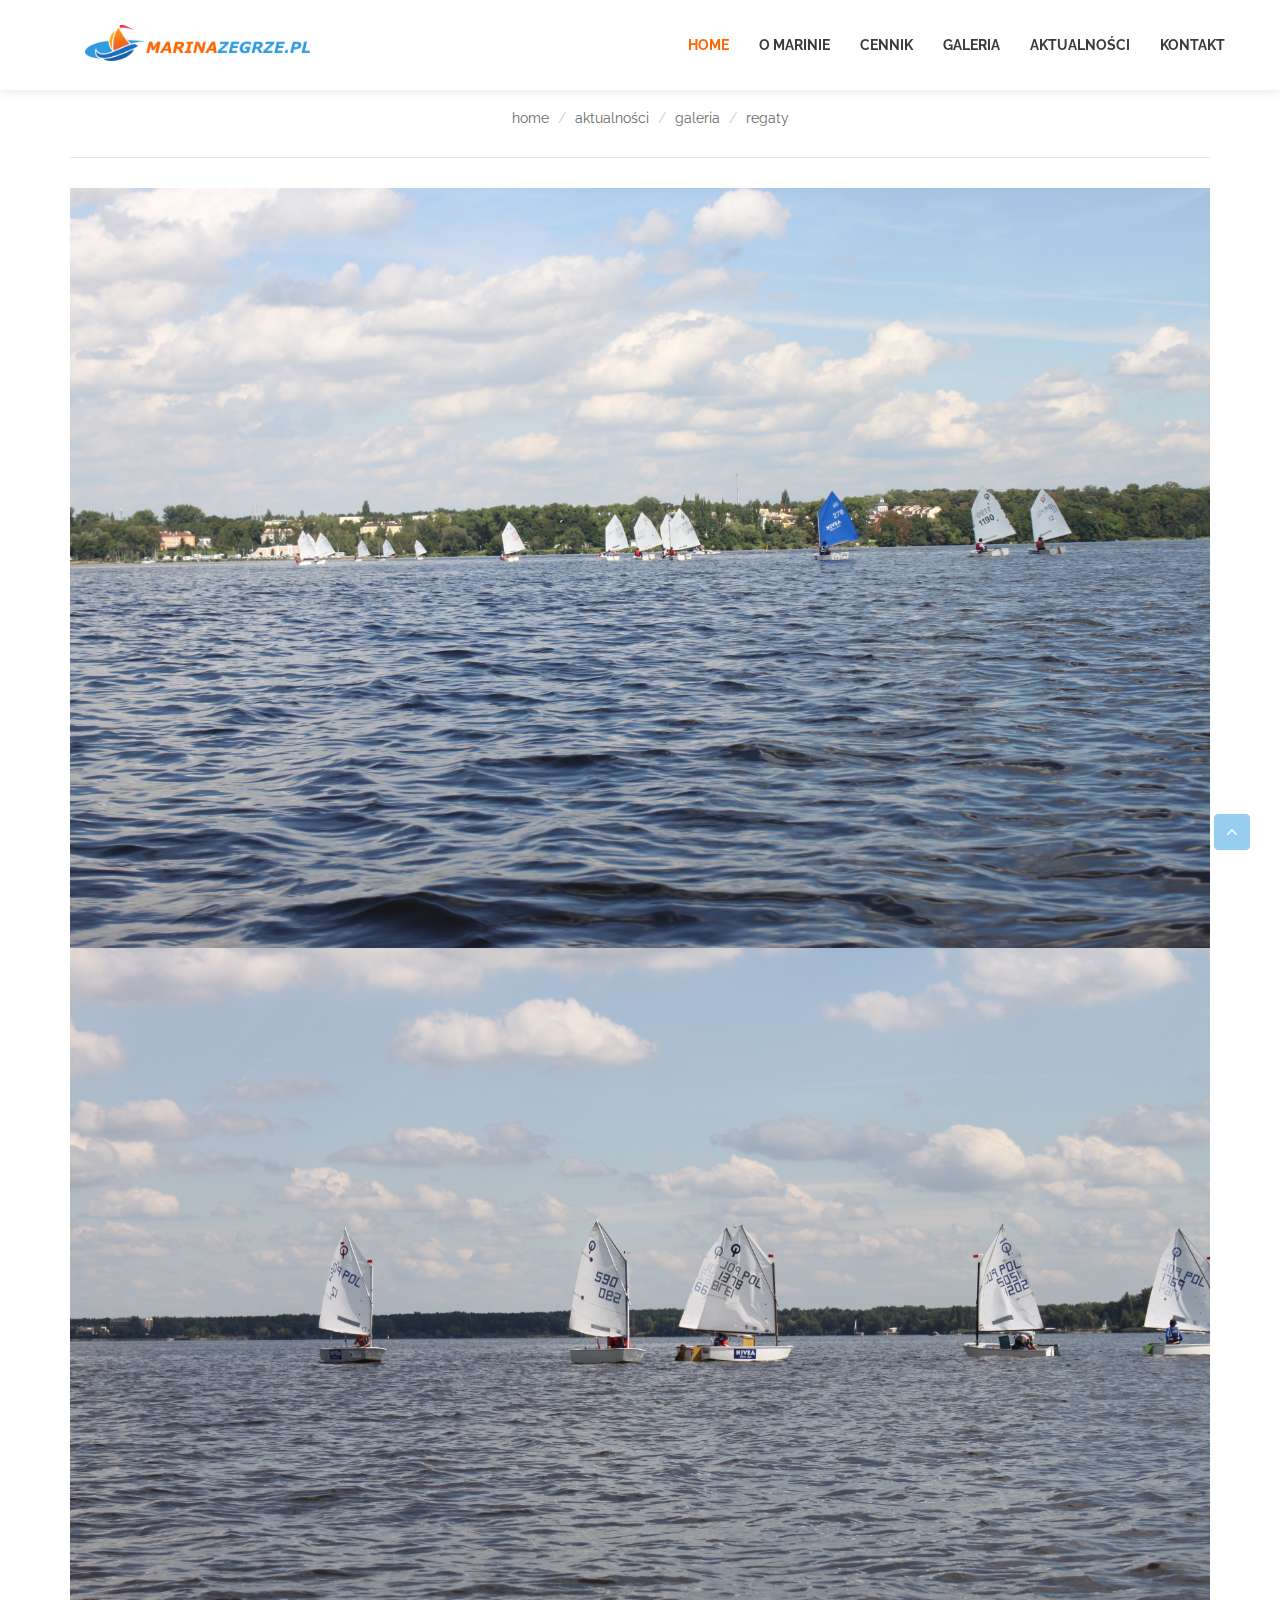
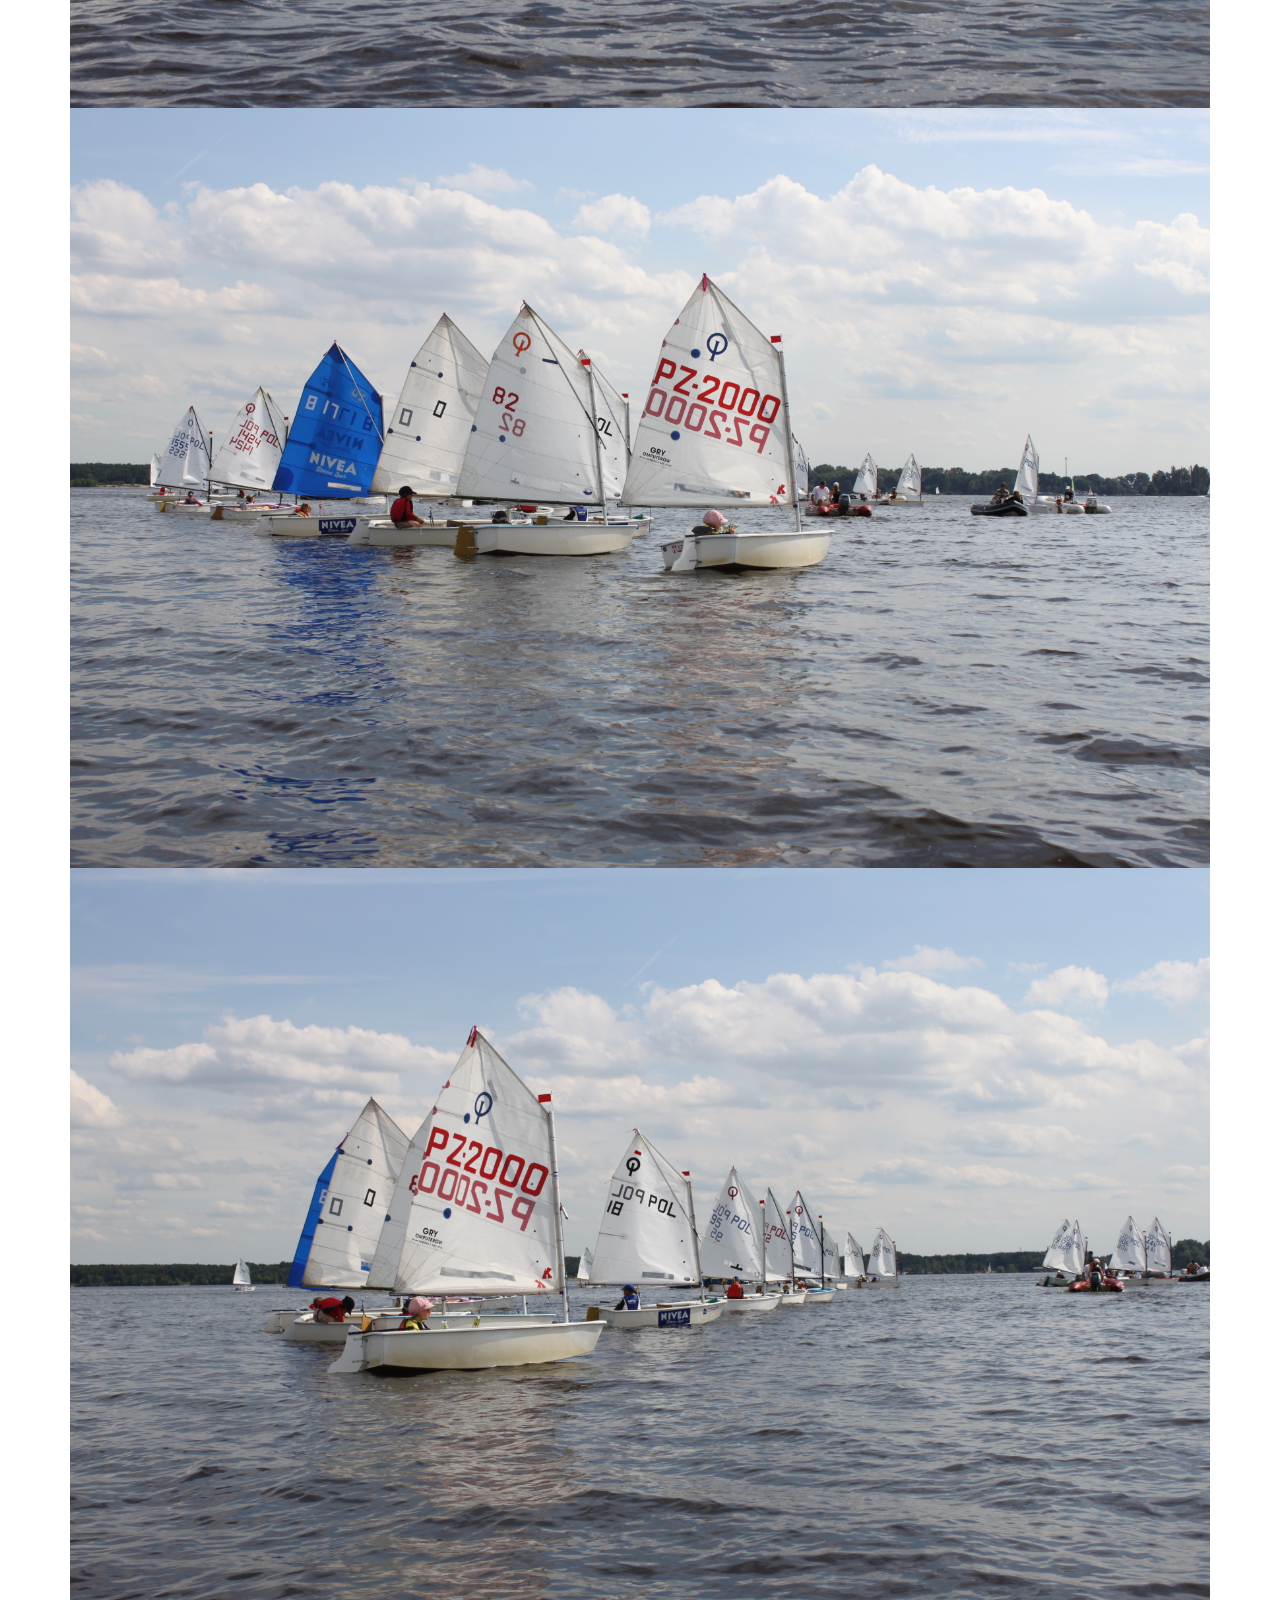
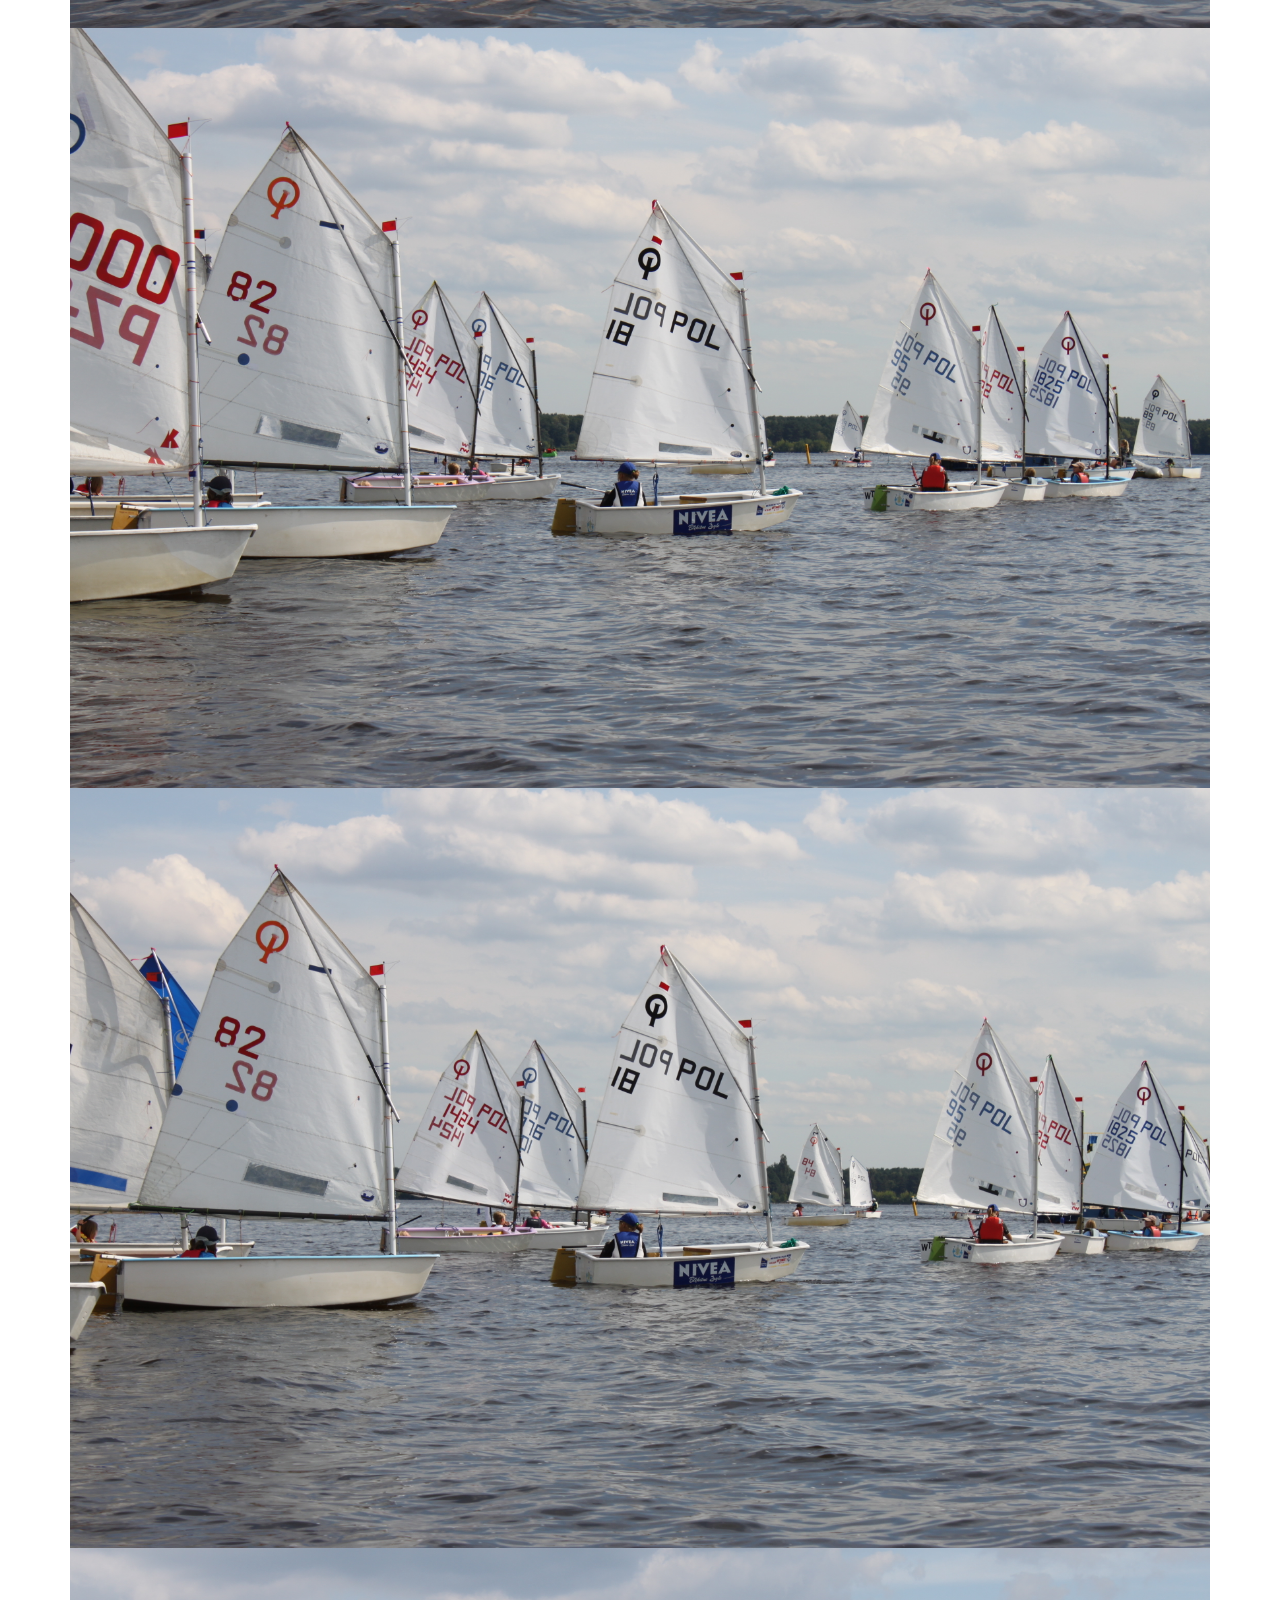
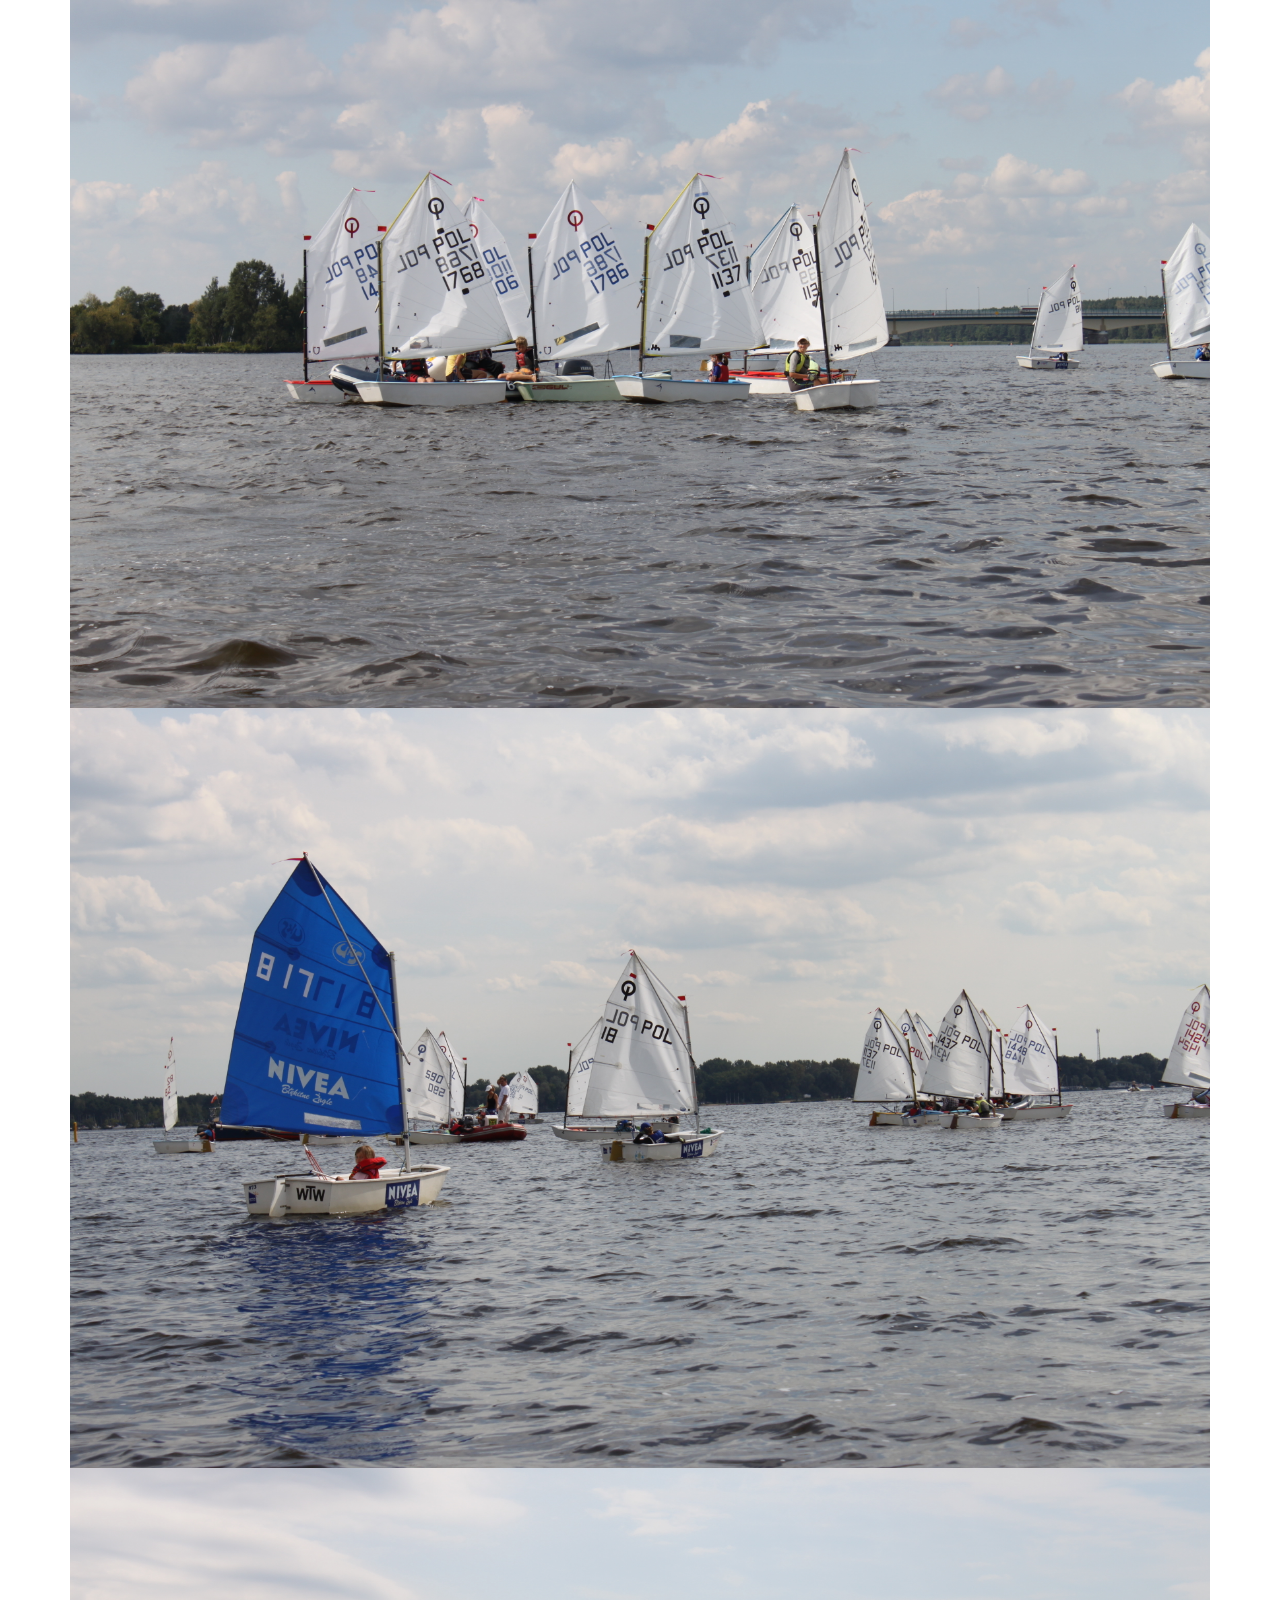
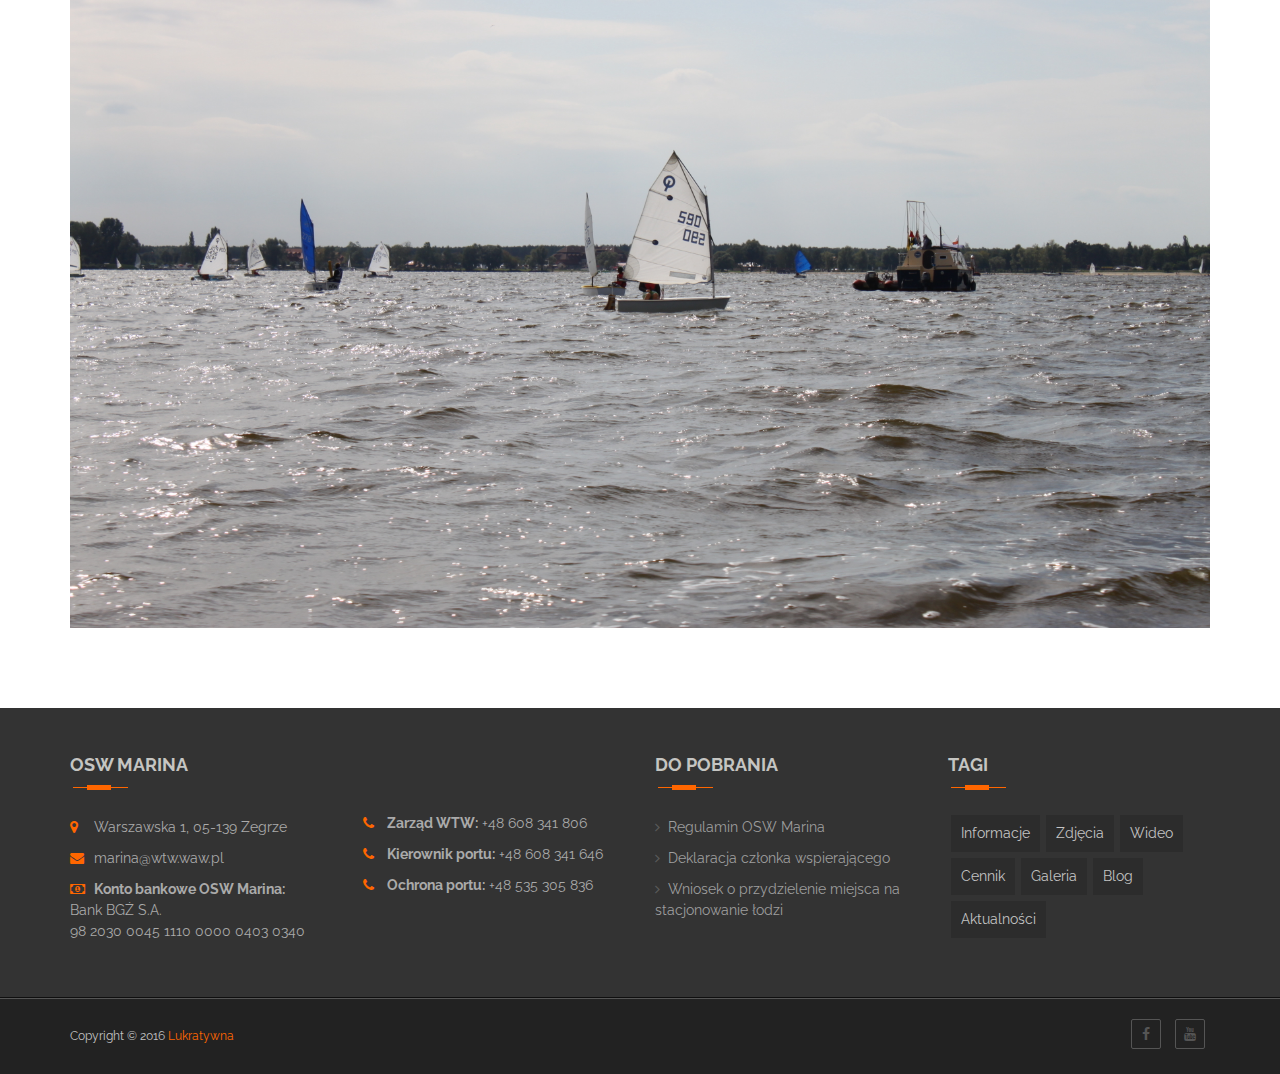
<file: galeria.html>
<!DOCTYPE html>
<!--[if lt IE 7]>      <html class="no-js lt-ie9 lt-ie8 lt-ie7"> <![endif]-->
<!--[if IE 7]>         <html class="no-js lt-ie9 lt-ie8"> <![endif]-->
<!--[if IE 8]>         <html class="no-js lt-ie9"> <![endif]-->
<!--[if gt IE 8]><!--> <html class="no-js"> <!--<![endif]-->
    <head>
    <!-- Basic Page Needs
    ================================================== -->
        <meta charset="utf-8">
        <title>Marina Zegrze</title>
        <meta name="description" content="">
        <!-- Mobile Specific Metas
    ================================================== -->
        <meta name="viewport" content="width=device-width, initial-scale=1">

        <!-- Place favicon.ico and apple-touch-icon.png in the root directory -->
         <!-- CSS
         ================================================== -->
        <!-- Bootstrap -->
        <link rel="stylesheet" href="css/bootstrap.min.css"/>
        <!-- FontAwesome -->
        <link rel="stylesheet" href="css/font-awesome.min.css"/>
        <!-- Animation -->
        <link rel="stylesheet" href="css/animate.css" />
        <!-- Owl Carousel -->
        <link rel="stylesheet" href="css/owl.carousel.css"/>
         <link rel="stylesheet" href="css/owl.theme.css"/>
         <!-- Pretty Photo -->
         <link rel="stylesheet" href="css/prettyPhoto.css"/>
         <!-- colro style -->
         <link rel="stylesheet" href="css/red.css"/>
         <!-- Bx slider -->
         <link rel="stylesheet" href="css/jquery.bxslider.css"/>

        <!-- Template styles-->
        <link rel="stylesheet" href="css/custom.css" />
        <!-- REsponsive -->
        <link rel="stylesheet" href="css/responsive.css" />
        <link rel="stylesheet" href="css/jquery.fancybox.css?v=2.1.5" type="text/css" media="screen" />
	
		<script type="text/javascript" src="http://maps.google.com/maps/api/js?sensor=false"></script>
        <link href='http://fonts.googleapis.com/css?family=Lato:400,300' rel='stylesheet' type='text/css'>
        <link href='http://fonts.googleapis.com/css?family=Raleway:400,300,500' rel='stylesheet' type='text/css'>
    </head>

 <body data-spy="scroll" data-target=".navbar-fixed-top">
        <!--[if lt IE 7]>
            <p class="browsehappy">You are using an <strong>outdated</strong> browser. Please <a href="http://browsehappy.com/">upgrade your browser</a> to improve your experience.</p>
        <![endif]-->

    <header id="section_header" class="navbar-fixed-top main-nav" role="navigation">
    	<div class="container">
    		<!-- <div class="row"> -->
                 <div class="navbar-header ">
                     <button type="button" class="navbar-toggle" data-toggle="collapse" data-target="#bs-example-navbar-collapse-1">
                            <span class="sr-only">Toggle navigation</span>
                            <span class="icon-bar"></span>
                            <span class="icon-bar"></span>
                            <span class="icon-bar"></span>
                        </button>
                        <a class="navbar-brand" href="index.html">
                            <img src="images/logo3.png" alt="" class="img-responsive">
                        </a>
                 </div><!--Navbar header End-->
                 	<nav class="collapse navbar-collapse" id="bs-example-navbar-collapse-1">
                        <ul class="nav navbar-nav navbar-right">
                            <li class="active"> <a href="index.html" class="page-scroll">Home </a></li>
                            <li><a href="index.html#omarinie" class="page-scroll" >O Marinie</a> </li>
                            <li><a href="index.html#cennik" class="page-scroll">Cennik</a> </li>
                            <li><a href="index.html#slider_part"  class="page-scroll">Galeria</a> </li>
                            <li><a href="index.html#blog" class="page-scroll">Aktualności</a> </li>
                            <li><a href="index.html#map" class="page-scroll">Kontakt</a> </li>
                        </ul>
                     </nav>
                </div><!-- /.container-fluid -->
</header>
    <section id="portfolio_single">
        <div class="container">
            <div class="row">
                <div class="col-md-12">
                    <div class="portfolio-header text-center">
                        <h2><i class="fa fa-photo"></i></h2>
                        <ul class="breadcrumb">
                            <li>home</li>
                            <li>aktualności</li>
                            <li>galeria</li>
                            <li>regaty</li>
                        </ul>
                    </div>
                </div>  <!-- Col-md-12 End -->
            </div>
        </div>
    </section>
    <section id="portfolio-single">
        <div class="container">
            <!-- Portfolio item row start -->
            <div class="row">
                <!-- Portfolio item slider start -->
                <div class="col-lg-12 col-md-12 col-sm-12 col-xs-12">
                    <div class="portfolio-slider-wrapper">
                        <ul id="portfolio-slider">
                            <li><img src="images/regaty/IMG_0524.JPG" alt="" class="img-responsive"/></li>
                            <li><img src="images/regaty/IMG_0539.JPG" alt="" class="img-responsive"/></li>
                            <li><img src="images/regaty/IMG_0563.JPG" alt="" class="img-responsive"/></li>
                            <li><img src="images/regaty/IMG_0564.JPG" alt="" class="img-responsive"/></li>
                            <li><img src="images/regaty/IMG_0567.JPG" alt="" class="img-responsive"/></li>
                            <li><img src="images/regaty/IMG_0568.JPG" alt="" class="img-responsive"/></li>
                            <li><img src="images/regaty/IMG_0579.JPG" alt="" class="img-responsive"/></li>
                            <li><img src="images/regaty/IMG_0581.JPG" alt="" class="img-responsive"/></li>
                            <li><img src="images/regaty/IMG_0639.JPG" alt="" class="img-responsive"/></li>

                        </ul>
                    </div>
                </div>
                <!-- Portfolio item slider end -->
            </div><!-- Portfolio item row end -->

        </div><!-- Portfolio item container end -->
</section>  <!-- Portfolio Section End -->
 

<section id="related">
    <div class="container">
        <div class="row">
             <div class="related text-center">

            </div>
        </div>
    </div>
</section>
<!-- Footer Area Start -->

<section id="footer">
    <div class="footer_top">
        <div class="container">
            <div class="row">
                <div class="col-md-3 col-sm-6">
                    <h3 class="menu_head">OSW MARINA</h3>
                    <div class="footer_menu_contact">
                        <ul>
                            <li> <i class="fa fa-map-marker"></i>
                                <span> Warszawska 1, 05-139 Zegrze </span></li>
                            <li><i class="fa fa-envelope"></i>
                                <span> marina@wtw.waw.pl</span></li>
                            <li><i class="fa fa-money"></i>
                                <strong>Konto bankowe OSW Marina:</strong><br>Bank BGŻ S.A.<br><span>98 2030 0045 1110 0000 0403 0340</span></li>
                        </ul>
                    </div>
                </div>
                                <div class="col-md-3 col-sm-6">
                                <h4><br><br></h4>
                    <div class="footer_menu_contact">
                        <ul>
                            <li><i class="fa fa-phone"></i>
                                <strong>Zarząd WTW:</strong><span> +48 608 341 806</span></li>
                            <li><i class="fa fa-phone"></i>
                                <strong>Kierownik portu:</strong><span> +48 608 341 646</span></li>
                            <li><i class="fa fa-phone"></i>
                                <strong>Ochrona portu:</strong><span> +48 535 305 836</span></li>
                        </ul>
                    </div>
                </div>
                <div class="col-md-3 col-sm-6">
                    <h3 class="menu_head">Do pobrania</h3>
                    <div class="footer_menu">
                        <ul>
                            <li><a href="doc/Regulamin_OSW_Marina_2015.pdf">Regulamin OSW Marina</a></li>
                            <li><a href="doc/Deklaracja Cz_Wspierajacego_2014.doc">Deklaracja członka wspierającego</a></li>
                            <li><a href="doc/Wniosek_Marina_2015.pdf">Wniosek o przydzielenie miejsca na stacjonowanie łodzi</a></li>
                        </ul>
                    </div>
                </div>
                <div class="col-md-3 col-sm-6">
                    <h3 class="menu_head">Tagi</h3>
                    <div class="footer_menu tags">
                        <a href="index.html#omarinie"> Informacje</a>
                        <a href="index.html#slider_part"> Zdjęcia</a>
                        <a href="index.html#slider_part"> Wideo</a>
                        <a href="index.html#cennik"> Cennik</a>
                        <a href="index.html#slider_part"> Galeria</a>
                        <a href="index.html#blog"> Blog</a>
                        <a href="index.html#blog"> Aktualności</a>
                    </div>
                </div>

            </div>
        </div>
    </div>

    <div class="footer_b">
        <div class="container">
            <div class="row">
                <div class="col-md-6">
                    <div class="footer_bottom">
                        <p class="text-block">Copyright &copy; 2016 <span>Lukratywna </span></p>
                    </div>
                </div>
                <div class="col-md-6">
                    <div class="footer_mid pull-right">
                        <ul class="social-contact list-inline">
                            <li> <a href="https://www.facebook.com/marinazegrze"><i class="fa fa-facebook"></i></a></li>
                            <li> <a href="https://www.youtube.com/channel/UCs1gDbgTAh9lVH7zlHNuvnA"><i class="fa fa-youtube"></i></a></li>
                        </ul>
                    </div>
                </div>

            </div>
        </div>
    </div>
</section>
<!-- Footer Area End -->



<!-- Back To Top Button -->
       <!--  <div id="back-to-top" data-spy="affix" data-offset-top="10" class="back-to-top affix">
                <button class="btn btn-primary" title="Back to Top"><i class="fa fa-angle-double-up"></i></button>
            </div> -->
    <div id="back-top">
        <a href="#slider_part" class="scroll" data-scroll>
            <button class="btn btn-primary" title="Back to Top"><i class="fa fa-angle-up"></i></button>
        </a>
    </div>
    <!-- End Back To Top Button -->



<!-- Javascript Files
    ================================================== -->
    <!-- initialize jQuery Library -->

        <!-- initialize jQuery Library -->
        <script type="text/javascript" src="js/jquery.js"></script>
        <!-- Bootstrap jQuery -->
         <script src="js/bootstrap.min.js"></script>
        <!-- Owl Carousel -->
        <script src="js/owl.carousel.min.js"></script>
        <!-- Isotope -->
        <script src="js/jquery.isotope.js"></script>
        <!-- Pretty Photo -->
        <script type="text/javascript" src="js/jquery.prettyPhoto.js"></script>
        <!-- SmoothScroll -->
        <script type="text/javascript" src="js/smooth-scroll.js"></script>
        <!-- Image Fancybox -->
        <script type="text/javascript" src="js/jquery.fancybox.pack.js?v=2.1.5"></script>
        <!-- Counter  -->
        <script type="text/javascript" src="js/jquery.counterup.min.js"></script>
        <script type="text/javascript" src="js/waypoints.min.js"></script>
        <script type="text/javascript" src="js/jquery.bxslider.min.js"></script>
        <script type="text/javascript" src="js/jquery.scrollTo.js"></script>
        <script type="text/javascript" src="js/jquery.easing.1.3.js"></script>
        <!-- PrettyPhoto -->
        <script src="js/jquery.singlePageNav.js"></script>
        <!-- Wow Animation -->
        <script type="js/javascript" src="js/wow.min.js"></script>
        <!-- Google Map  Source -->
        <script type="text/javascript" src="js/gmaps.js"></script>
            <!-- Custom js -->
        <script src="js/custom.js"></script>
 
    </body>
</html>
</file>
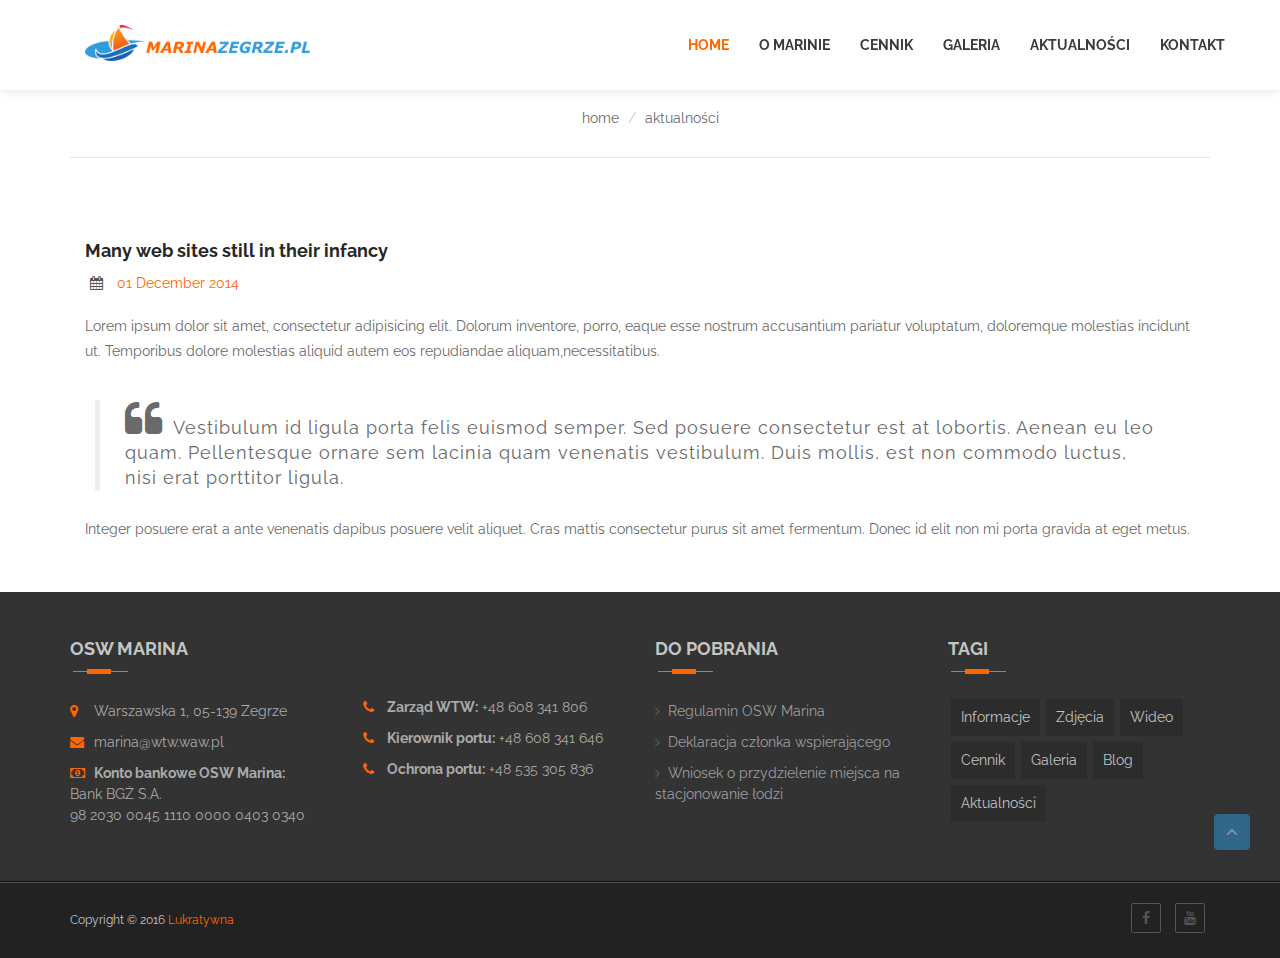
<file: news.html>
<!DOCTYPE html>
<!--[if lt IE 7]>      <html class="no-js lt-ie9 lt-ie8 lt-ie7"> <![endif]-->
<!--[if IE 7]>         <html class="no-js lt-ie9 lt-ie8"> <![endif]-->
<!--[if IE 8]>         <html class="no-js lt-ie9"> <![endif]-->
<!--[if gt IE 8]><!--> <html class="no-js"> <!--<![endif]-->
    <head>
    <!-- Basic Page Needs
    ================================================== -->
        <meta charset="utf-8">
        <title>Marina Zegrze</title>
        <meta name="description" content="">
        <!-- Mobile Specific Metas
    ================================================== -->
        <meta name="viewport" content="width=device-width, initial-scale=1">

        <!-- Place favicon.ico and apple-touch-icon.png in the root directory -->
         <!-- CSS
         ================================================== -->
        <!-- Bootstrap -->
        <link rel="stylesheet" href="css/bootstrap.min.css"/>
        <!-- FontAwesome -->
        <link rel="stylesheet" href="css/font-awesome.min.css"/>
        <!-- Animation -->
        <link rel="stylesheet" href="css/animate.css" />
        <!-- Owl Carousel -->
        <link rel="stylesheet" href="css/owl.carousel.css"/>
         <link rel="stylesheet" href="css/owl.theme.css"/>
         <!-- Pretty Photo -->
         <link rel="stylesheet" href="css/prettyPhoto.css"/>
         <!-- colro style -->
         <link rel="stylesheet" href="css/red.css"/>
         <!-- Bx slider -->
         <link rel="stylesheet" href="css/jquery.bxslider.css"/>

        <!-- Template styles-->
        <link rel="stylesheet" href="css/custom.css" />
        <!-- REsponsive -->
        <link rel="stylesheet" href="css/responsive.css" />
        <link rel="stylesheet" href="css/jquery.fancybox.css?v=2.1.5" type="text/css" media="screen" />
	
		<script type="text/javascript" src="http://maps.google.com/maps/api/js?sensor=false"></script>
        <link href='http://fonts.googleapis.com/css?family=Lato:400,300' rel='stylesheet' type='text/css'>
        <link href='http://fonts.googleapis.com/css?family=Raleway:400,300,500' rel='stylesheet' type='text/css'>
    </head>

 <body data-spy="scroll" data-target=".navbar-fixed-top">
        <!--[if lt IE 7]>
            <p class="browsehappy">You are using an <strong>outdated</strong> browser. Please <a href="http://browsehappy.com/">upgrade your browser</a> to improve your experience.</p>
        <![endif]-->

    <header id="section_header" class="navbar-fixed-top main-nav" role="navigation">
    	<div class="container">
    		<!-- <div class="row"> -->
                 <div class="navbar-header ">
                     <button type="button" class="navbar-toggle" data-toggle="collapse" data-target="#bs-example-navbar-collapse-1">
                            <span class="sr-only">Toggle navigation</span>
                            <span class="icon-bar"></span>
                            <span class="icon-bar"></span>
                            <span class="icon-bar"></span>
                        </button>
                        <a class="navbar-brand" href="index.html">
                            <img src="images/logo3.png" alt="" class="img-responsive">
                        </a>
                 </div><!--Navbar header End-->
                 	<nav class="collapse navbar-collapse" id="bs-example-navbar-collapse-1">
                        <ul class="nav navbar-nav navbar-right">
                            <li class="active"> <a href="index.html" class="page-scroll">Home </a></li>
                            <li><a href="index.html#omarinie" class="page-scroll" >O Marinie</a> </li>
                            <li><a href="index.html#cennik" class="page-scroll">Cennik</a> </li>
                            <li><a href="index.html#slider_part"  class="page-scroll">Galeria</a> </li>
                            <li><a href="index.html#blog" class="page-scroll">Aktualności</a> </li>
                            <li><a href="index.html#map" class="page-scroll">Kontakt</a> </li>
                        </ul>
                     </nav>
                </div><!-- /.container-fluid -->
</header>
    <section id="portfolio_single">
        <div class="container">
            <div class="row">
                <div class="col-md-12">
                    <div class="portfolio-header text-center">
                        <h2><i class="fa fa-pencil"></i></h2>
                        <ul class="breadcrumb">
                            <li>home</li>
                            <li>aktualności</li>
                        </ul>
                    </div>
                </div>  <!-- Col-md-12 End -->
            </div>
        </div>
    </section>
 

<section id="related">
    <div class="container">
            <div class="col-lg-12 col-md-12 col-sm-12 col-xs-12">
                <div class="blog-desc">
                    <h4>Many web sites still in their infancy</h4>
                    <ul class="post-meta-links list-inline">
                        <li><a href="#"><span> <i class="fa fa-calendar"></i></span> 01 December 2014</a></li>
                    </ul>
                    <p>
                        Lorem ipsum dolor sit amet, consectetur adipisicing elit. Dolorum inventore, porro, eaque esse nostrum accusantium pariatur voluptatum, doloremque molestias incidunt ut. Temporibus dolore molestias aliquid autem eos repudiandae aliquam,necessitatibus. 
                       
                    </p>
                    <br>
                    <blockquote>
                        <i class="fa fa-quote-left"></i>Vestibulum id ligula porta felis euismod semper. Sed posuere consectetur est at lobortis. Aenean eu leo quam. Pellentesque ornare sem lacinia quam venenatis vestibulum. Duis mollis, est non commodo luctus, nisi erat porttitor ligula.
                    </blockquote>
                    <br>
                    <p>Integer posuere erat a ante venenatis dapibus posuere velit aliquet. Cras mattis consectetur purus sit amet fermentum. Donec id elit non mi porta gravida at eget metus.</p>
                </div>
            </div>
        </div>
    </div>
</section>
<!-- Footer Area Start -->

<section id="footer">
    <div class="footer_top">
        <div class="container">
            <div class="row">
                <div class="col-md-3 col-sm-6">
                    <h3 class="menu_head">OSW MARINA</h3>
                    <div class="footer_menu_contact">
                        <ul>
                            <li> <i class="fa fa-map-marker"></i>
                                <span> Warszawska 1, 05-139 Zegrze </span></li>
                            <li><i class="fa fa-envelope"></i>
                                <span> marina@wtw.waw.pl</span></li>
                            <li><i class="fa fa-money"></i>
                                <strong>Konto bankowe OSW Marina:</strong><br>Bank BGŻ S.A.<br><span>98 2030 0045 1110 0000 0403 0340</span></li>
                        </ul>
                    </div>
                </div>
                                <div class="col-md-3 col-sm-6">
                                <h4><br><br></h4>
                    <div class="footer_menu_contact">
                        <ul>
                            <li><i class="fa fa-phone"></i>
                                <strong>Zarząd WTW:</strong><span> +48 608 341 806</span></li>
                            <li><i class="fa fa-phone"></i>
                                <strong>Kierownik portu:</strong><span> +48 608 341 646</span></li>
                            <li><i class="fa fa-phone"></i>
                                <strong>Ochrona portu:</strong><span> +48 535 305 836</span></li>
                        </ul>
                    </div>
                </div>
                <div class="col-md-3 col-sm-6">
                    <h3 class="menu_head">Do pobrania</h3>
                    <div class="footer_menu">
                        <ul>
                            <li><a href="doc/Regulamin_OSW_Marina_2015.pdf">Regulamin OSW Marina</a></li>
                            <li><a href="doc/Deklaracja Cz_Wspierajacego_2014.doc">Deklaracja członka wspierającego</a></li>
                            <li><a href="doc/Wniosek_Marina_2015.pdf">Wniosek o przydzielenie miejsca na stacjonowanie łodzi</a></li>
                        </ul>
                    </div>
                </div>
                <div class="col-md-3 col-sm-6">
                    <h3 class="menu_head">Tagi</h3>
                    <div class="footer_menu tags">
                        <a href="index.html#omarinie"> Informacje</a>
                        <a href="index.html#slider_part"> Zdjęcia</a>
                        <a href="index.html#slider_part"> Wideo</a>
                        <a href="index.html#cennik"> Cennik</a>
                        <a href="index.html#slider_part"> Galeria</a>
                        <a href="index.html#blog"> Blog</a>
                        <a href="index.html#blog"> Aktualności</a>
                    </div>
                </div>

            </div>
        </div>
    </div>

    <div class="footer_b">
        <div class="container">
            <div class="row">
                <div class="col-md-6">
                    <div class="footer_bottom">
                        <p class="text-block">Copyright &copy; 2016 <span>Lukratywna </span></span></p>
                    </div>
                </div>
                <div class="col-md-6">
                    <div class="footer_mid pull-right">
                        <ul class="social-contact list-inline">
                            <li> <a href="https://www.facebook.com/marinazegrze"><i class="fa fa-facebook"></i></a></li>
                            <li> <a href="https://www.youtube.com/channel/UCs1gDbgTAh9lVH7zlHNuvnA"><i class="fa fa-youtube"></i></a></li>
                        </ul>
                    </div>
                </div>

            </div>
        </div>
    </div>
</section>
<!-- Footer Area End -->



<!-- Back To Top Button -->
       <!--  <div id="back-to-top" data-spy="affix" data-offset-top="10" class="back-to-top affix">
                <button class="btn btn-primary" title="Back to Top"><i class="fa fa-angle-double-up"></i></button>
            </div> -->
    <div id="back-top">
        <a href="#slider_part" class="scroll" data-scroll>
            <button class="btn btn-primary" title="Back to Top"><i class="fa fa-angle-up"></i></button>
        </a>
    </div>
    <!-- End Back To Top Button -->



<!-- Javascript Files
    ================================================== -->
    <!-- initialize jQuery Library -->

        <!-- initialize jQuery Library -->
        <script type="text/javascript" src="js/jquery.js"></script>
        <!-- Bootstrap jQuery -->
         <script src="js/bootstrap.min.js"></script>
        <!-- Owl Carousel -->
        <script src="js/owl.carousel.min.js"></script>
        <!-- Isotope -->
        <script src="js/jquery.isotope.js"></script>
        <!-- Pretty Photo -->
        <script type="text/javascript" src="js/jquery.prettyPhoto.js"></script>
        <!-- SmoothScroll -->
        <script type="text/javascript" src="js/smooth-scroll.js"></script>
        <!-- Image Fancybox -->
        <script type="text/javascript" src="js/jquery.fancybox.pack.js?v=2.1.5"></script>
        <!-- Counter  -->
        <script type="text/javascript" src="js/jquery.counterup.min.js"></script>
        <script type="text/javascript" src="js/waypoints.min.js"></script>
        <script type="text/javascript" src="js/jquery.bxslider.min.js"></script>
        <script type="text/javascript" src="js/jquery.scrollTo.js"></script>
        <script type="text/javascript" src="js/jquery.easing.1.3.js"></script>
        <!-- PrettyPhoto -->
        <script src="js/jquery.singlePageNav.js"></script>
        <!-- Wow Animation -->
        <script type="js/javascript" src="js/wow.min.js"></script>
        <!-- Google Map  Source -->
        <script type="text/javascript" src="js/gmaps.js"></script>
            <!-- Custom js -->
        <script src="js/custom.js"></script>
 
    </body>
</html>
</file>
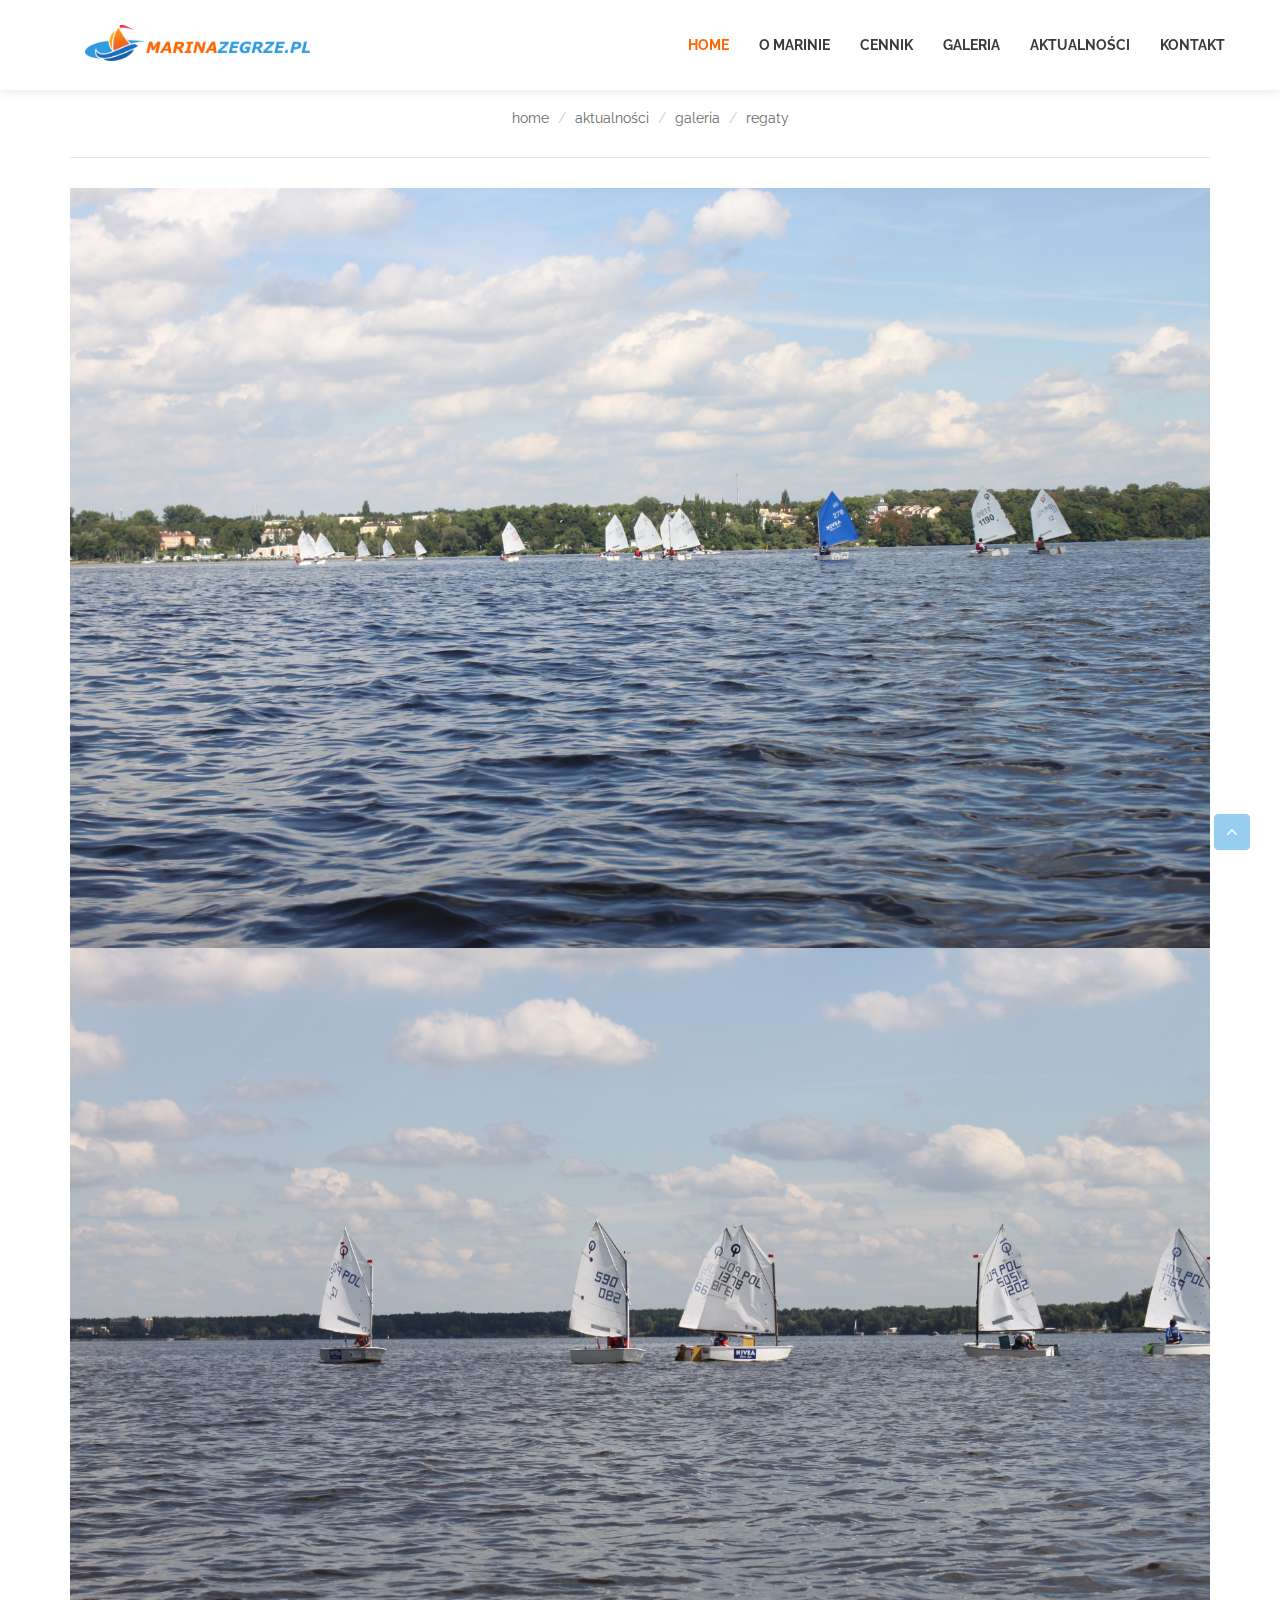
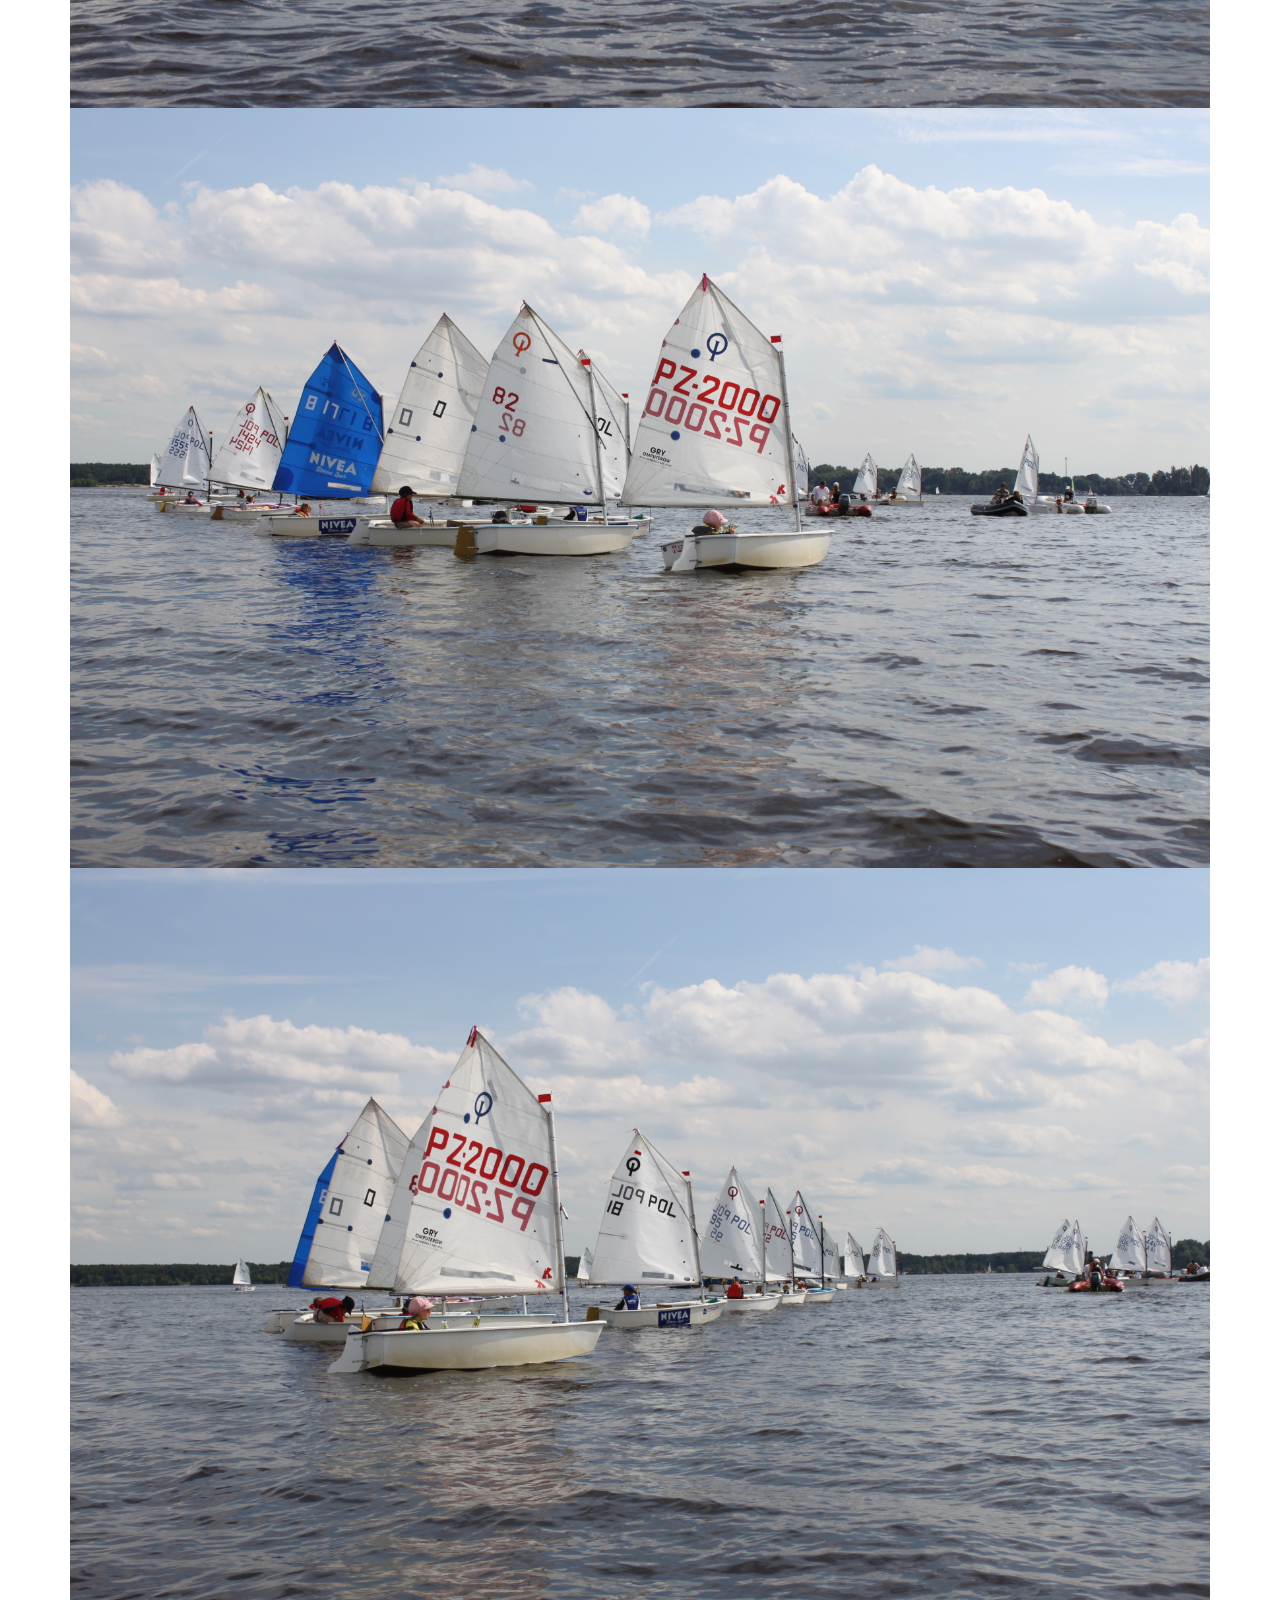
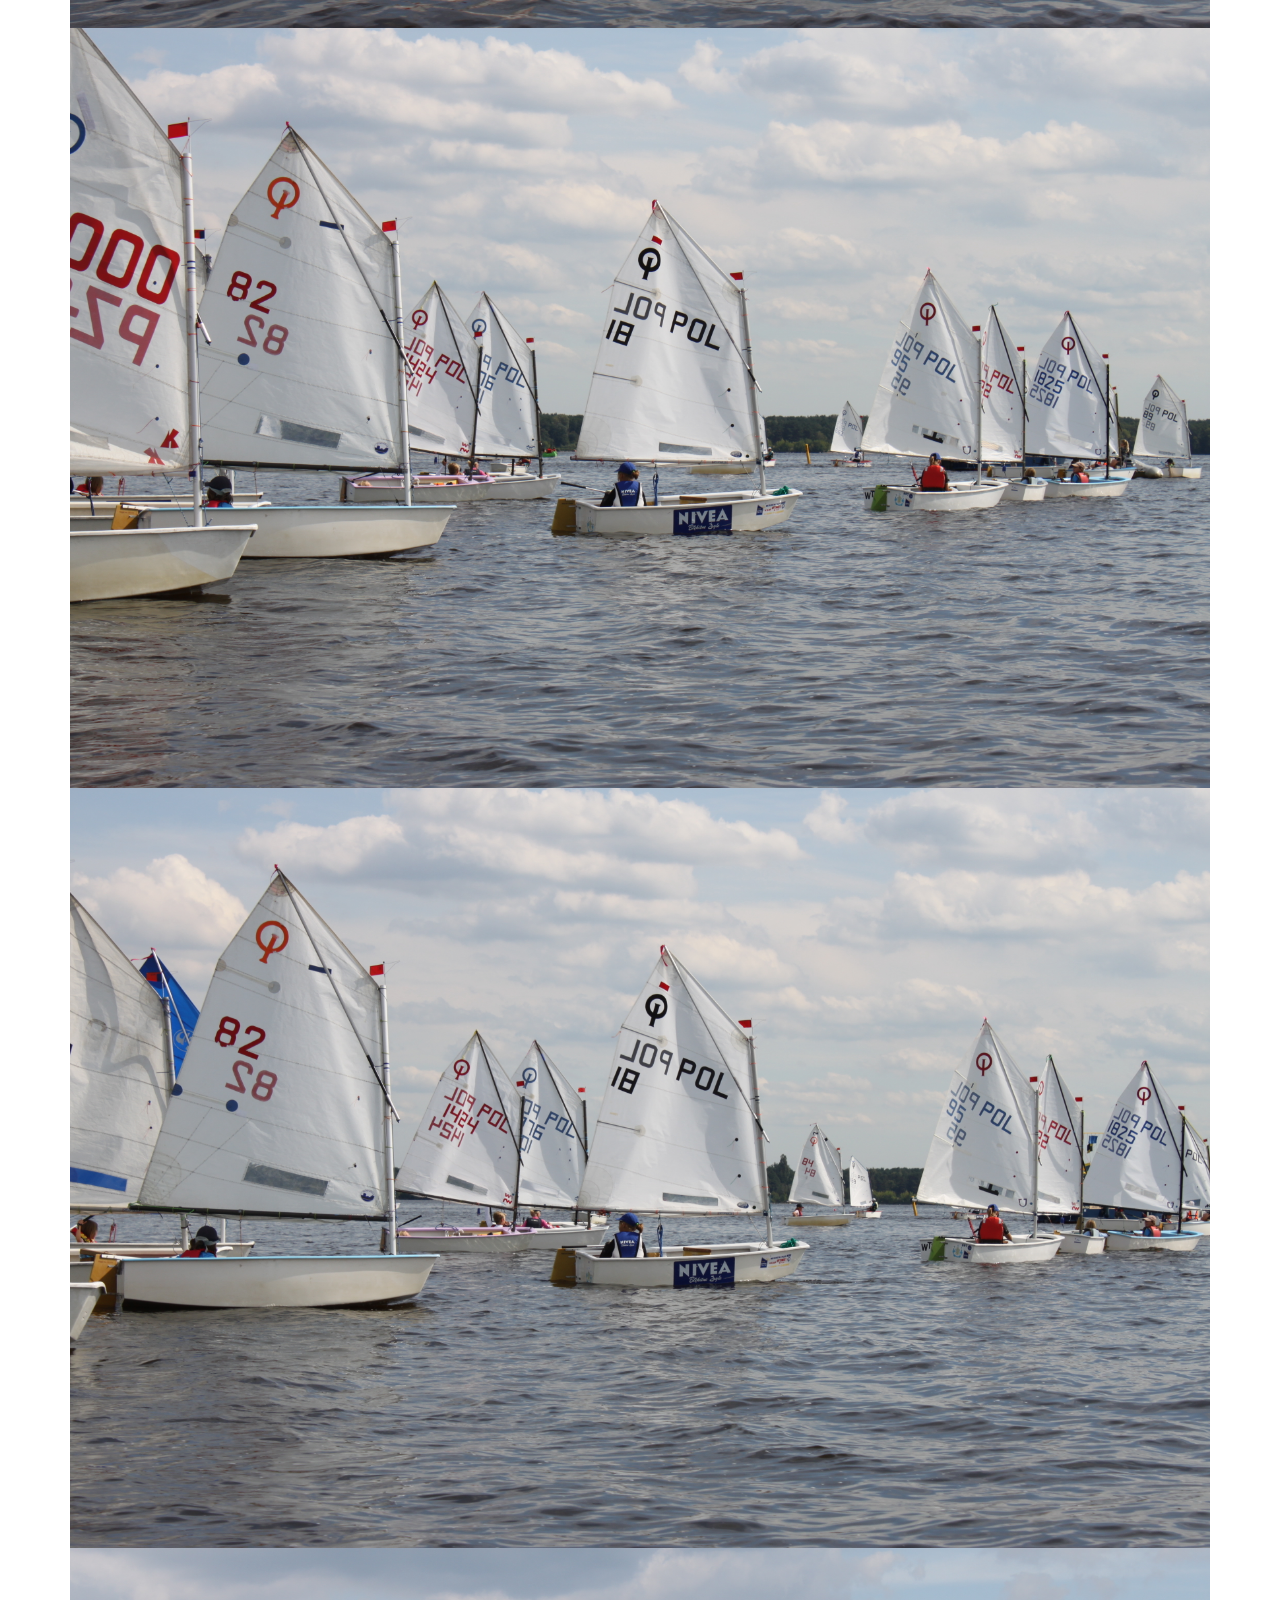
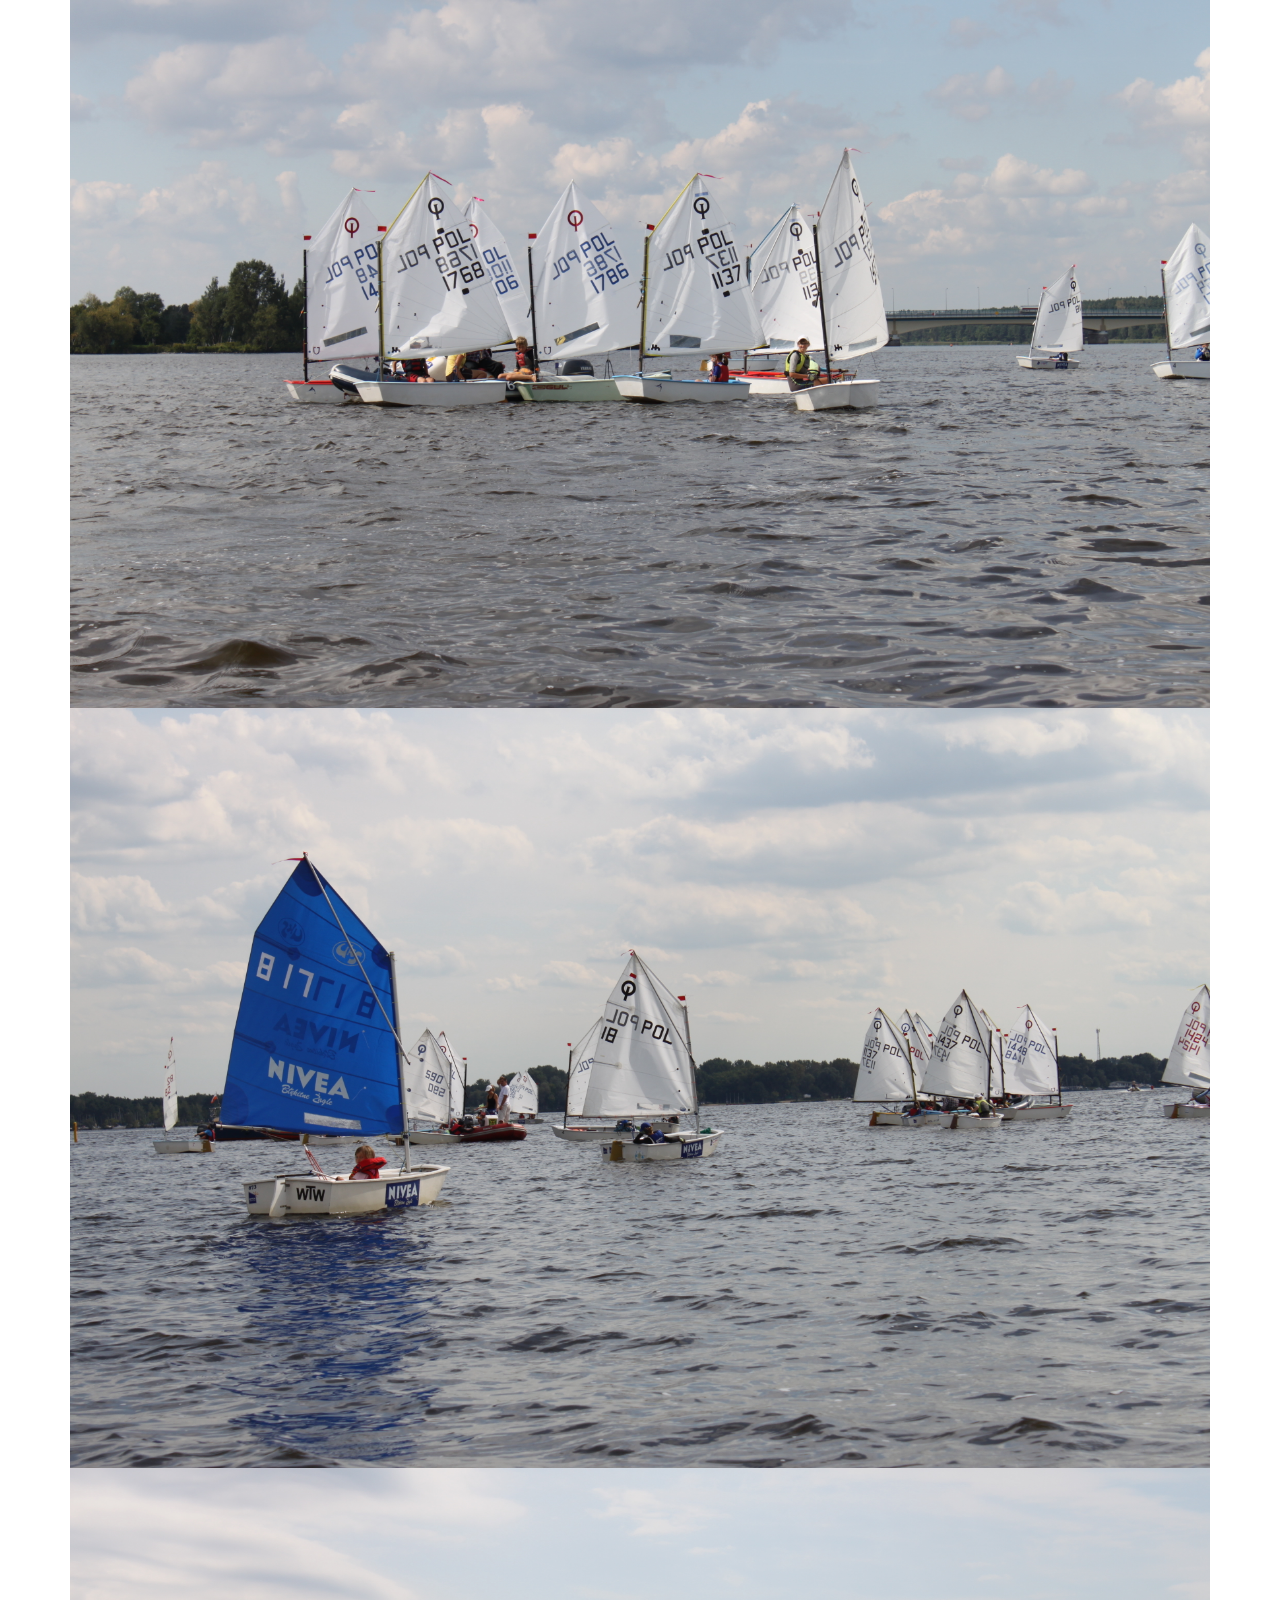
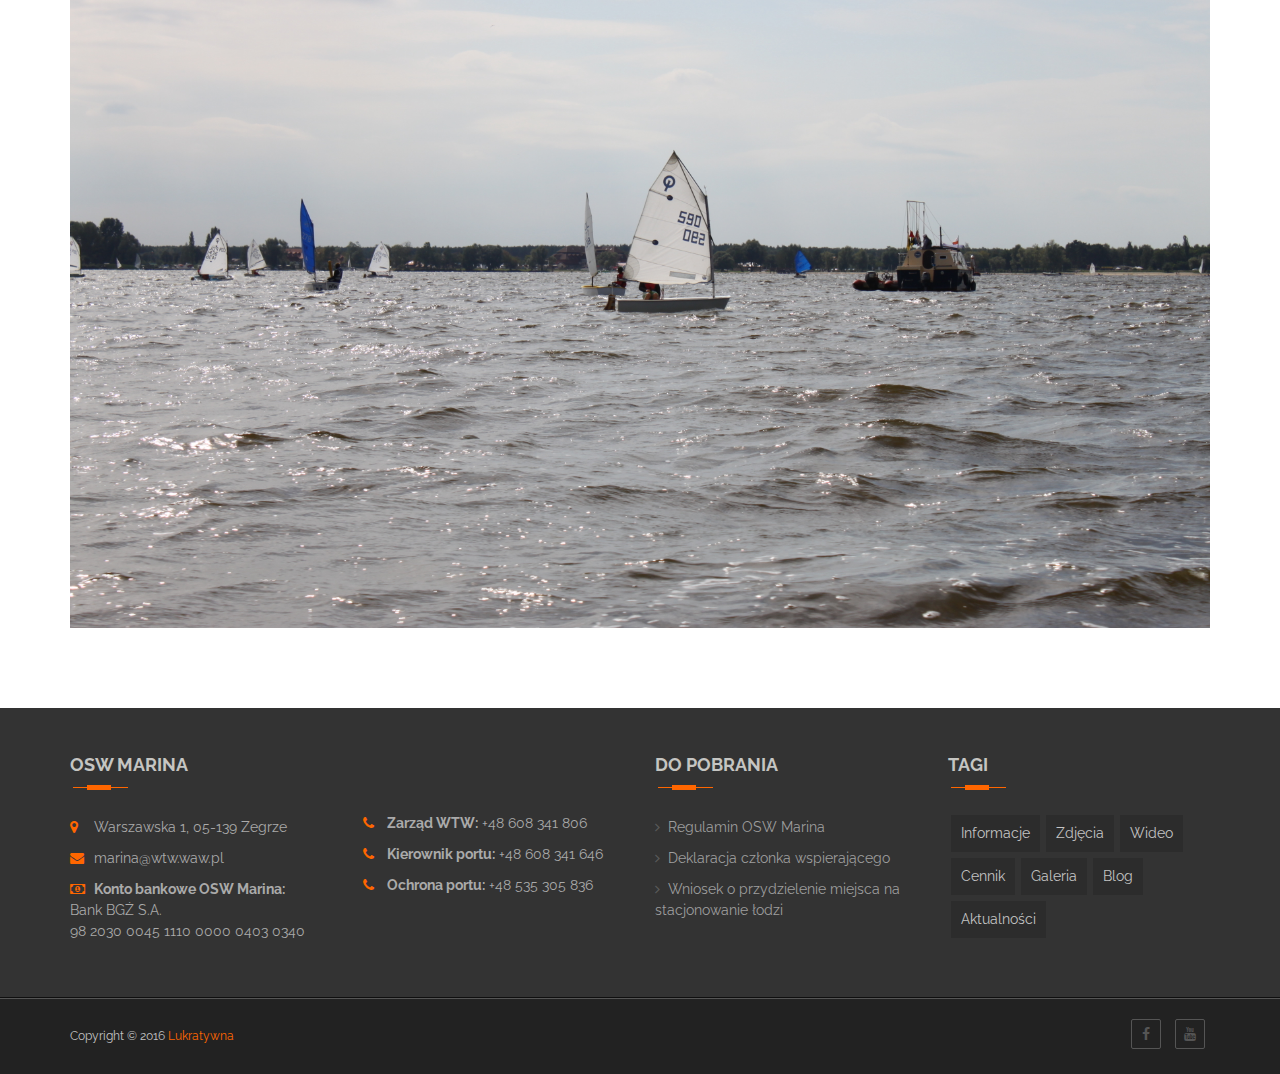
<file: regaty.html>
<!DOCTYPE html>
<!--[if lt IE 7]>      <html class="no-js lt-ie9 lt-ie8 lt-ie7"> <![endif]-->
<!--[if IE 7]>         <html class="no-js lt-ie9 lt-ie8"> <![endif]-->
<!--[if IE 8]>         <html class="no-js lt-ie9"> <![endif]-->
<!--[if gt IE 8]><!--> <html class="no-js"> <!--<![endif]-->
    <head>
    <!-- Basic Page Needs
    ================================================== -->
        <meta charset="utf-8">
        <title>Marina Zegrze</title>
        <meta name="description" content="">
        <!-- Mobile Specific Metas
    ================================================== -->
        <meta name="viewport" content="width=device-width, initial-scale=1">

        <!-- Place favicon.ico and apple-touch-icon.png in the root directory -->
         <!-- CSS
         ================================================== -->
        <!-- Bootstrap -->
        <link rel="stylesheet" href="css/bootstrap.min.css"/>
        <!-- FontAwesome -->
        <link rel="stylesheet" href="css/font-awesome.min.css"/>
        <!-- Animation -->
        <link rel="stylesheet" href="css/animate.css" />
        <!-- Owl Carousel -->
        <link rel="stylesheet" href="css/owl.carousel.css"/>
         <link rel="stylesheet" href="css/owl.theme.css"/>
         <!-- Pretty Photo -->
         <link rel="stylesheet" href="css/prettyPhoto.css"/>
         <!-- colro style -->
         <link rel="stylesheet" href="css/red.css"/>
         <!-- Bx slider -->
         <link rel="stylesheet" href="css/jquery.bxslider.css"/>

        <!-- Template styles-->
        <link rel="stylesheet" href="css/custom.css" />
        <!-- REsponsive -->
        <link rel="stylesheet" href="css/responsive.css" />
        <link rel="stylesheet" href="css/jquery.fancybox.css?v=2.1.5" type="text/css" media="screen" />
	
		<script type="text/javascript" src="http://maps.google.com/maps/api/js?sensor=false"></script>
        <link href='http://fonts.googleapis.com/css?family=Lato:400,300' rel='stylesheet' type='text/css'>
        <link href='http://fonts.googleapis.com/css?family=Raleway:400,300,500' rel='stylesheet' type='text/css'>
    </head>

 <body data-spy="scroll" data-target=".navbar-fixed-top">
        <!--[if lt IE 7]>
            <p class="browsehappy">You are using an <strong>outdated</strong> browser. Please <a href="http://browsehappy.com/">upgrade your browser</a> to improve your experience.</p>
        <![endif]-->

    <header id="section_header" class="navbar-fixed-top main-nav" role="navigation">
    	<div class="container">
    		<!-- <div class="row"> -->
                 <div class="navbar-header ">
                     <button type="button" class="navbar-toggle" data-toggle="collapse" data-target="#bs-example-navbar-collapse-1">
                            <span class="sr-only">Toggle navigation</span>
                            <span class="icon-bar"></span>
                            <span class="icon-bar"></span>
                            <span class="icon-bar"></span>
                        </button>
                        <a class="navbar-brand" href="#">
                            <img src="images/logo3.png" alt="" class="img-responsive">
                        </a>
                 </div><!--Navbar header End-->
                 	<nav class="collapse navbar-collapse" id="bs-example-navbar-collapse-1">
                        <ul class="nav navbar-nav navbar-right">
                            <li class="active"> <a href="#home" class="page-scroll">Home </a></li>
                            <li><a href="index.html#omarinie" class="page-scroll" >O Marinie</a> </li>
                            <li><a href="index.html#cennik" class="page-scroll">Cennik</a> </li>
                            <li><a href="index.html#slider_part"  class="page-scroll">Galeria</a> </li>
                            <li><a href="index.html#blog" class="page-scroll">Aktualności</a> </li>
                            <li><a href="index.html#map" class="page-scroll">Kontakt</a> </li>
                        </ul>
                     </nav>
                </div><!-- /.container-fluid -->
</header>
    <section id="portfolio_single">
        <div class="container">
            <div class="row">
                <div class="col-md-12">
                    <div class="portfolio-header text-center">
                        <h2><i class="fa fa-photo"></i></h2>
                        <ul class="breadcrumb">
                            <li>home</li>
                            <li>aktualności</li>
                            <li>galeria</li>
                            <li>regaty</li>
                        </ul>
                    </div>
                </div>  <!-- Col-md-12 End -->
            </div>
        </div>
    </section>
    <section id="portfolio-single">
        <div class="container">
            <!-- Portfolio item row start -->
            <div class="row">
                <!-- Portfolio item slider start -->
                <div class="col-lg-12 col-md-12 col-sm-12 col-xs-12">
                    <div class="portfolio-slider-wrapper">
                        <ul id="portfolio-slider">
                            <li><img src="images/regaty/IMG_0524.JPG" alt="" class="img-responsive"/></li>
                            <li><img src="images/regaty/IMG_0539.JPG" alt="" class="img-responsive"/></li>
                            <li><img src="images/regaty/IMG_0563.JPG" alt="" class="img-responsive"/></li>
                            <li><img src="images/regaty/IMG_0564.JPG" alt="" class="img-responsive"/></li>
                            <li><img src="images/regaty/IMG_0567.JPG" alt="" class="img-responsive"/></li>
                            <li><img src="images/regaty/IMG_0568.JPG" alt="" class="img-responsive"/></li>
                            <li><img src="images/regaty/IMG_0579.JPG" alt="" class="img-responsive"/></li>
                            <li><img src="images/regaty/IMG_0581.JPG" alt="" class="img-responsive"/></li>
                            <li><img src="images/regaty/IMG_0639.JPG" alt="" class="img-responsive"/></li>

                        </ul>
                    </div>
                </div>
                <!-- Portfolio item slider end -->
            </div><!-- Portfolio item row end -->

        </div><!-- Portfolio item container end -->
</section>  <!-- Portfolio Section End -->
 

<section id="related">
    <div class="container">
        <div class="row">
             <div class="related text-center">

            </div>
        </div>
    </div>
</section>
<!-- Footer Area Start -->

<section id="footer">
    <div class="footer_top">
        <div class="container">
            <div class="row">
                <div class="col-md-3 col-sm-6">
                    <h3 class="menu_head">OSW MARINA</h3>
                    <div class="footer_menu_contact">
                        <ul>
                            <li> <i class="fa fa-map-marker"></i>
                                <span> Warszawska 1, 05-139 Zegrze </span></li>
                            <li><i class="fa fa-envelope"></i>
                                <span> marina@wtw.waw.pl</span></li>
                            <li><i class="fa fa-money"></i>
                                <strong>Konto bankowe OSW Marina:</strong><br>Bank BGŻ S.A.<br><span>98 2030 0045 1110 0000 0403 0340</span></li>
                        </ul>
                    </div>
                </div>
                                <div class="col-md-3 col-sm-6">
                                <h4><br><br></h4>
                    <div class="footer_menu_contact">
                        <ul>
                            <li><i class="fa fa-phone"></i>
                                <strong>Zarząd WTW:</strong><span> +48 608 341 806</span></li>
                            <li><i class="fa fa-phone"></i>
                                <strong>Kierownik portu:</strong><span> +48 608 341 646</span></li>
                            <li><i class="fa fa-phone"></i>
                                <strong>Ochrona portu:</strong><span> +48 535 305 836</span></li>
                        </ul>
                    </div>
                </div>
                <div class="col-md-3 col-sm-6">
                    <h3 class="menu_head">Do pobrania</h3>
                    <div class="footer_menu">
                        <ul>
                            <li><a href="doc/Regulamin_OSW_Marina_2015.pdf">Regulamin OSW Marina</a></li>
                            <li><a href="doc/Deklaracja Cz_Wspierajacego_2014.doc">Deklaracja członka wspierającego</a></li>
                            <li><a href="doc/Wniosek_Marina_2015.pdf">Wniosek o przydzielenie miejsca na stacjonowanie łodzi</a></li>
                        </ul>
                    </div>
                </div>
                <div class="col-md-3 col-sm-6">
                    <h3 class="menu_head">Tagi</h3>
                    <div class="footer_menu tags">
                        <a href="index.html#omarinie"> Informacje</a>
                        <a href="index.html#slider_part"> Zdjęcia</a>
                        <a href="index.html#slider_part"> Wideo</a>
                        <a href="index.html#cennik"> Cennik</a>
                        <a href="index.html#slider_part"> Galeria</a>
                        <a href="index.html#blog"> Blog</a>
                        <a href="index.html#blog"> Aktualności</a>
                    </div>
                </div>

            </div>
        </div>
    </div>

    <div class="footer_b">
        <div class="container">
            <div class="row">
                <div class="col-md-6">
                    <div class="footer_bottom">
                        <p class="text-block">Copyright &copy; 2016 <span>Lukratywna </span></p>
                    </div>
                </div>
                <div class="col-md-6">
                    <div class="footer_mid pull-right">
                        <ul class="social-contact list-inline">
                            <li> <a href="https://www.facebook.com/marinazegrze"><i class="fa fa-facebook"></i></a></li>
                            <li> <a href="https://www.youtube.com/channel/UCs1gDbgTAh9lVH7zlHNuvnA"><i class="fa fa-youtube"></i></a></li>
                        </ul>
                    </div>
                </div>

            </div>
        </div>
    </div>
</section>
<!-- Footer Area End -->



<!-- Back To Top Button -->
       <!--  <div id="back-to-top" data-spy="affix" data-offset-top="10" class="back-to-top affix">
                <button class="btn btn-primary" title="Back to Top"><i class="fa fa-angle-double-up"></i></button>
            </div> -->
    <div id="back-top">
        <a href="#slider_part" class="scroll" data-scroll>
            <button class="btn btn-primary" title="Back to Top"><i class="fa fa-angle-up"></i></button>
        </a>
    </div>
    <!-- End Back To Top Button -->



<!-- Javascript Files
    ================================================== -->
    <!-- initialize jQuery Library -->

        <!-- initialize jQuery Library -->
        <script type="text/javascript" src="js/jquery.js"></script>
        <!-- Bootstrap jQuery -->
         <script src="js/bootstrap.min.js"></script>
        <!-- Owl Carousel -->
        <script src="js/owl.carousel.min.js"></script>
        <!-- Isotope -->
        <script src="js/jquery.isotope.js"></script>
        <!-- Pretty Photo -->
        <script type="text/javascript" src="js/jquery.prettyPhoto.js"></script>
        <!-- SmoothScroll -->
        <script type="text/javascript" src="js/smooth-scroll.js"></script>
        <!-- Image Fancybox -->
        <script type="text/javascript" src="js/jquery.fancybox.pack.js?v=2.1.5"></script>
        <!-- Counter  -->
        <script type="text/javascript" src="js/jquery.counterup.min.js"></script>
        <script type="text/javascript" src="js/waypoints.min.js"></script>
        <script type="text/javascript" src="js/jquery.bxslider.min.js"></script>
        <script type="text/javascript" src="js/jquery.scrollTo.js"></script>
        <script type="text/javascript" src="js/jquery.easing.1.3.js"></script>
        <!-- PrettyPhoto -->
        <script src="js/jquery.singlePageNav.js"></script>
        <!-- Wow Animation -->
        <script type="js/javascript" src="js/wow.min.js"></script>
        <!-- Google Map  Source -->
        <script type="text/javascript" src="js/gmaps.js"></script>
            <!-- Custom js -->
        <script src="js/custom.js"></script>
 
    </body>
</html>
</file>
<file: css/prettyPhoto.css>
/* ------------------------------------------------------------------------
	This you can edit.
------------------------------------------------------------------------- */

	/* ----------------------------------
		Default Theme
	----------------------------------- */

	div.pp_default .pp_top,
	div.pp_default .pp_top .pp_middle,
	div.pp_default .pp_top .pp_left,
	div.pp_default .pp_top .pp_right,
	div.pp_default .pp_bottom,
	div.pp_default .pp_bottom .pp_left,
	div.pp_default .pp_bottom .pp_middle,
	div.pp_default .pp_bottom .pp_right { height: 13px; }
	
	div.pp_default .pp_top .pp_left { background: url(../images/prettyPhoto/default/sprite.png) -78px -93px no-repeat; } /* Top left corner */
	div.pp_default .pp_top .pp_middle { background: url(../images/prettyPhoto/default/sprite_x.png) top left repeat-x; } /* Top pattern/color */
	div.pp_default .pp_top .pp_right { background: url(../images/prettyPhoto/default/sprite.png) -112px -93px no-repeat; } /* Top right corner */
	
	div.pp_default .pp_content .ppt { color: #f8f8f8; }
	div.pp_default .pp_content_container .pp_left { background: url(../images/prettyPhoto/default/sprite_y.png) -7px 0 repeat-y; padding-left: 13px; }
	div.pp_default .pp_content_container .pp_right { background: url(../images/prettyPhoto/default/sprite_y.png) top right repeat-y; padding-right: 13px; }
	div.pp_default .pp_content { background-color: #fff; } /* Content background */
	div.pp_default .pp_next:hover { background: url(../images/prettyPhoto/default/sprite_next.png) center right  no-repeat; cursor: pointer; } /* Next button */
	div.pp_default .pp_previous:hover { background: url(../images/prettyPhoto/default/sprite_prev.png) center left no-repeat; cursor: pointer; } /* Previous button */
	div.pp_default .pp_expand { background: url(../images/prettyPhoto/default/sprite.png) 0 -29px no-repeat; cursor: pointer; width: 28px; height: 28px; } /* Expand button */
	div.pp_default .pp_expand:hover { background: url(../images/prettyPhoto/default/sprite.png) 0 -56px no-repeat; cursor: pointer; } /* Expand button hover */
	div.pp_default .pp_contract { background: url(../images/prettyPhoto/default/sprite.png) 0 -84px no-repeat; cursor: pointer; width: 28px; height: 28px; } /* Contract button */
	div.pp_default .pp_contract:hover { background: url(../images/prettyPhoto/default/sprite.png) 0 -113px no-repeat; cursor: pointer; } /* Contract button hover */
	div.pp_default .pp_close { width: 30px; height: 30px; background: url(../images/prettyPhoto/default/sprite.png) 2px 1px no-repeat; cursor: pointer; } /* Close button */
	div.pp_default #pp_full_res .pp_inline { color: #000; } 
	div.pp_default .pp_gallery ul li a { background: url(../images/prettyPhoto/default/default_thumb.png) center center #f8f8f8; border:1px solid #aaa; }
	div.pp_default .pp_gallery ul li a:hover,
	div.pp_default .pp_gallery ul li.selected a { border-color: #fff; }
	div.pp_default .pp_social { margin-top: 7px; }

	div.pp_default .pp_gallery a.pp_arrow_previous,
	div.pp_default .pp_gallery a.pp_arrow_next { position: static; left: auto; }
	div.pp_default .pp_nav .pp_play,
	div.pp_default .pp_nav .pp_pause { background: url(../images/prettyPhoto/default/sprite.png) -51px 1px no-repeat; height:30px; width:30px; }
	div.pp_default .pp_nav .pp_pause { background-position: -51px -29px; }
	div.pp_default .pp_details { position: relative; }
	div.pp_default a.pp_arrow_previous,
	div.pp_default a.pp_arrow_next { background: url(../images/prettyPhoto/default/sprite.png) -31px -3px no-repeat; height: 20px; margin: 4px 0 0 0; width: 20px; }
	div.pp_default a.pp_arrow_next { left: 52px; background-position: -82px -3px; } /* The next arrow in the bottom nav */
	div.pp_default .pp_content_container .pp_details { margin-top: 5px; }
	div.pp_default .pp_nav { clear: none; height: 30px; width: 110px; position: relative; }
	div.pp_default .pp_nav .currentTextHolder{ font-family: Georgia; font-style: italic; color:#999; font-size: 11px; left: 75px; line-height: 25px; margin: 0; padding: 0 0 0 10px; position: absolute; top: 2px; }
	
	div.pp_default .pp_close:hover, div.pp_default .pp_nav .pp_play:hover, div.pp_default .pp_nav .pp_pause:hover, div.pp_default .pp_arrow_next:hover, div.pp_default .pp_arrow_previous:hover { opacity:0.7; }

	div.pp_default .pp_description{ font-size: 11px; font-weight: bold; line-height: 14px; margin: 5px 50px 5px 0; }

	div.pp_default .pp_bottom .pp_left { background: url(../images/prettyPhoto/default/sprite.png) -78px -127px no-repeat; } /* Bottom left corner */
	div.pp_default .pp_bottom .pp_middle { background: url(../images/prettyPhoto/default/sprite_x.png) bottom left repeat-x; } /* Bottom pattern/color */
	div.pp_default .pp_bottom .pp_right { background: url(../images/prettyPhoto/default/sprite.png) -112px -127px no-repeat; } /* Bottom right corner */

	div.pp_default .pp_loaderIcon { background: url(../images/prettyPhoto/default/loader.gif) center center no-repeat; } /* Loader icon */

	
	/* ----------------------------------
		Light Rounded Theme
	----------------------------------- */


	div.light_rounded .pp_top .pp_left { background: url(../images/prettyPhoto/light_rounded/sprite.png) -88px -53px no-repeat; } /* Top left corner */
	div.light_rounded .pp_top .pp_middle { background: #fff; } /* Top pattern/color */
	div.light_rounded .pp_top .pp_right { background: url(../images/prettyPhoto/light_rounded/sprite.png) -110px -53px no-repeat; } /* Top right corner */
	
	div.light_rounded .pp_content .ppt { color: #000; }
	div.light_rounded .pp_content_container .pp_left,
	div.light_rounded .pp_content_container .pp_right { background: #fff; }
	div.light_rounded .pp_content { background-color: #fff; } /* Content background */
	div.light_rounded .pp_next:hover { background: url(../images/prettyPhoto/light_rounded/btnNext.png) center right  no-repeat; cursor: pointer; } /* Next button */
	div.light_rounded .pp_previous:hover { background: url(../images/prettyPhoto/light_rounded/btnPrevious.png) center left no-repeat; cursor: pointer; } /* Previous button */
	div.light_rounded .pp_expand { background: url(../images/prettyPhoto/light_rounded/sprite.png) -31px -26px no-repeat; cursor: pointer; } /* Expand button */
	div.light_rounded .pp_expand:hover { background: url(../images/prettyPhoto/light_rounded/sprite.png) -31px -47px no-repeat; cursor: pointer; } /* Expand button hover */
	div.light_rounded .pp_contract { background: url(../images/prettyPhoto/light_rounded/sprite.png) 0 -26px no-repeat; cursor: pointer; } /* Contract button */
	div.light_rounded .pp_contract:hover { background: url(../images/prettyPhoto/light_rounded/sprite.png) 0 -47px no-repeat; cursor: pointer; } /* Contract button hover */
	div.light_rounded .pp_close { width: 75px; height: 22px; background: url(../images/prettyPhoto/light_rounded/sprite.png) -1px -1px no-repeat; cursor: pointer; } /* Close button */
	div.light_rounded .pp_details { position: relative; }
	div.light_rounded .pp_description { margin-right: 85px; }
	div.light_rounded #pp_full_res .pp_inline { color: #000; } 
	div.light_rounded .pp_gallery a.pp_arrow_previous,
	div.light_rounded .pp_gallery a.pp_arrow_next { margin-top: 12px !important; }
	div.light_rounded .pp_nav .pp_play { background: url(../images/prettyPhoto/light_rounded/sprite.png) -1px -100px no-repeat; height: 15px; width: 14px; }
	div.light_rounded .pp_nav .pp_pause { background: url(../images/prettyPhoto/light_rounded/sprite.png) -24px -100px no-repeat; height: 15px; width: 14px; }

	div.light_rounded .pp_arrow_previous { background: url(../images/prettyPhoto/light_rounded/sprite.png) 0 -71px no-repeat; } /* The previous arrow in the bottom nav */
		div.light_rounded .pp_arrow_previous.disabled { background-position: 0 -87px; cursor: default; }
	div.light_rounded .pp_arrow_next { background: url(../images/prettyPhoto/light_rounded/sprite.png) -22px -71px no-repeat; } /* The next arrow in the bottom nav */
		div.light_rounded .pp_arrow_next.disabled { background-position: -22px -87px; cursor: default; }

	div.light_rounded .pp_bottom .pp_left { background: url(../images/prettyPhoto/light_rounded/sprite.png) -88px -80px no-repeat; } /* Bottom left corner */
	div.light_rounded .pp_bottom .pp_middle { background: #fff; } /* Bottom pattern/color */
	div.light_rounded .pp_bottom .pp_right { background: url(../images/prettyPhoto/light_rounded/sprite.png) -110px -80px no-repeat; } /* Bottom right corner */

	div.light_rounded .pp_loaderIcon { background: url(../images/prettyPhoto/light_rounded/loader.gif) center center no-repeat; } /* Loader icon */
	
	/* ----------------------------------
		Dark Rounded Theme
	----------------------------------- */
	
	div.dark_rounded .pp_top .pp_left { background: url(../images/prettyPhoto/dark_rounded/sprite.png) -88px -53px no-repeat; } /* Top left corner */
	div.dark_rounded .pp_top .pp_middle { background: url(../images/prettyPhoto/dark_rounded/contentPattern.png) top left repeat; } /* Top pattern/color */
	div.dark_rounded .pp_top .pp_right { background: url(../images/prettyPhoto/dark_rounded/sprite.png) -110px -53px no-repeat; } /* Top right corner */
	
	div.dark_rounded .pp_content_container .pp_left { background: url(../images/prettyPhoto/dark_rounded/contentPattern.png) top left repeat-y; } /* Left Content background */
	div.dark_rounded .pp_content_container .pp_right { background: url(../images/prettyPhoto/dark_rounded/contentPattern.png) top right repeat-y; } /* Right Content background */
	div.dark_rounded .pp_content { background: url(../images/prettyPhoto/dark_rounded/contentPattern.png) top left repeat; } /* Content background */
	div.dark_rounded .pp_next:hover { background: url(../images/prettyPhoto/dark_rounded/btnNext.png) center right  no-repeat; cursor: pointer; } /* Next button */
	div.dark_rounded .pp_previous:hover { background: url(../images/prettyPhoto/dark_rounded/btnPrevious.png) center left no-repeat; cursor: pointer; } /* Previous button */
	div.dark_rounded .pp_expand { background: url(../images/prettyPhoto/dark_rounded/sprite.png) -31px -26px no-repeat; cursor: pointer; } /* Expand button */
	div.dark_rounded .pp_expand:hover { background: url(../images/prettyPhoto/dark_rounded/sprite.png) -31px -47px no-repeat; cursor: pointer; } /* Expand button hover */
	div.dark_rounded .pp_contract { background: url(../images/prettyPhoto/dark_rounded/sprite.png) 0 -26px no-repeat; cursor: pointer; } /* Contract button */
	div.dark_rounded .pp_contract:hover { background: url(../images/prettyPhoto/dark_rounded/sprite.png) 0 -47px no-repeat; cursor: pointer; } /* Contract button hover */
	div.dark_rounded .pp_close { width: 75px; height: 22px; background: url(../images/prettyPhoto/dark_rounded/sprite.png) -1px -1px no-repeat; cursor: pointer; } /* Close button */
	div.dark_rounded .pp_details { position: relative; }
	div.dark_rounded .pp_description { margin-right: 85px; }
	div.dark_rounded .currentTextHolder { color: #c4c4c4; }
	div.dark_rounded .pp_description { color: #fff; }
	div.dark_rounded #pp_full_res .pp_inline { color: #fff; }
	div.dark_rounded .pp_gallery a.pp_arrow_previous,
	div.dark_rounded .pp_gallery a.pp_arrow_next { margin-top: 12px !important; }
	div.dark_rounded .pp_nav .pp_play { background: url(../images/prettyPhoto/dark_rounded/sprite.png) -1px -100px no-repeat; height: 15px; width: 14px; }
	div.dark_rounded .pp_nav .pp_pause { background: url(../images/prettyPhoto/dark_rounded/sprite.png) -24px -100px no-repeat; height: 15px; width: 14px; }

	div.dark_rounded .pp_arrow_previous { background: url(../images/prettyPhoto/dark_rounded/sprite.png) 0 -71px no-repeat; } /* The previous arrow in the bottom nav */
		div.dark_rounded .pp_arrow_previous.disabled { background-position: 0 -87px; cursor: default; }
	div.dark_rounded .pp_arrow_next { background: url(../images/prettyPhoto/dark_rounded/sprite.png) -22px -71px no-repeat; } /* The next arrow in the bottom nav */
		div.dark_rounded .pp_arrow_next.disabled { background-position: -22px -87px; cursor: default; }

	div.dark_rounded .pp_bottom .pp_left { background: url(../images/prettyPhoto/dark_rounded/sprite.png) -88px -80px no-repeat; } /* Bottom left corner */
	div.dark_rounded .pp_bottom .pp_middle { background: url(../images/prettyPhoto/dark_rounded/contentPattern.png) top left repeat; } /* Bottom pattern/color */
	div.dark_rounded .pp_bottom .pp_right { background: url(../images/prettyPhoto/dark_rounded/sprite.png) -110px -80px no-repeat; } /* Bottom right corner */

	div.dark_rounded .pp_loaderIcon { background: url(../images/prettyPhoto/dark_rounded/loader.gif) center center no-repeat; } /* Loader icon */
	
	
	/* ----------------------------------
		Dark Square Theme
	----------------------------------- */
	
	div.dark_square .pp_left ,
	div.dark_square .pp_middle,
	div.dark_square .pp_right,
	div.dark_square .pp_content { background: #000; }
	
	div.dark_square .currentTextHolder { color: #c4c4c4; }
	div.dark_square .pp_description { color: #fff; }
	div.dark_square .pp_loaderIcon { background: url(../images/prettyPhoto/dark_square/loader.gif) center center no-repeat; } /* Loader icon */
	
	div.dark_square .pp_expand { background: url(../images/prettyPhoto/dark_square/sprite.png) -31px -26px no-repeat; cursor: pointer; } /* Expand button */
	div.dark_square .pp_expand:hover { background: url(../images/prettyPhoto/dark_square/sprite.png) -31px -47px no-repeat; cursor: pointer; } /* Expand button hover */
	div.dark_square .pp_contract { background: url(../images/prettyPhoto/dark_square/sprite.png) 0 -26px no-repeat; cursor: pointer; } /* Contract button */
	div.dark_square .pp_contract:hover { background: url(../images/prettyPhoto/dark_square/sprite.png) 0 -47px no-repeat; cursor: pointer; } /* Contract button hover */
	div.dark_square .pp_close { width: 75px; height: 22px; background: url(../images/prettyPhoto/dark_square/sprite.png) -1px -1px no-repeat; cursor: pointer; } /* Close button */
	div.dark_square .pp_details { position: relative; }
	div.dark_square .pp_description { margin: 0 85px 0 0; }
	div.dark_square #pp_full_res .pp_inline { color: #fff; }
	div.dark_square .pp_gallery a.pp_arrow_previous,
	div.dark_square .pp_gallery a.pp_arrow_next { margin-top: 12px !important; }
	div.dark_square .pp_nav { clear: none; }
	div.dark_square .pp_nav .pp_play { background: url(../images/prettyPhoto/dark_square/sprite.png) -1px -100px no-repeat; height: 15px; width: 14px; }
	div.dark_square .pp_nav .pp_pause { background: url(../images/prettyPhoto/dark_square/sprite.png) -24px -100px no-repeat; height: 15px; width: 14px; }
	
	div.dark_square .pp_arrow_previous { background: url(../images/prettyPhoto/dark_square/sprite.png) 0 -71px no-repeat; } /* The previous arrow in the bottom nav */
		div.dark_square .pp_arrow_previous.disabled { background-position: 0 -87px; cursor: default; }
	div.dark_square .pp_arrow_next { background: url(../images/prettyPhoto/dark_square/sprite.png) -22px -71px no-repeat; } /* The next arrow in the bottom nav */
		div.dark_square .pp_arrow_next.disabled { background-position: -22px -87px; cursor: default; }
	
	div.dark_square .pp_next:hover { background: url(../images/prettyPhoto/dark_square/btnNext.png) center right  no-repeat; cursor: pointer; } /* Next button */
	div.dark_square .pp_previous:hover { background: url(../images/prettyPhoto/dark_square/btnPrevious.png) center left no-repeat; cursor: pointer; } /* Previous button */


	/* ----------------------------------
		Light Square Theme
	----------------------------------- */
	
	div.light_square .pp_left ,
	div.light_square .pp_middle,
	div.light_square .pp_right,
	div.light_square .pp_content { background: #fff; }
	
	div.light_square .pp_content .ppt { color: #000; }
	div.light_square .pp_expand { background: url(../images/prettyPhoto/light_square/sprite.png) -31px -26px no-repeat; cursor: pointer; } /* Expand button */
	div.light_square .pp_expand:hover { background: url(../images/prettyPhoto/light_square/sprite.png) -31px -47px no-repeat; cursor: pointer; } /* Expand button hover */
	div.light_square .pp_contract { background: url(../images/prettyPhoto/light_square/sprite.png) 0 -26px no-repeat; cursor: pointer; } /* Contract button */
	div.light_square .pp_contract:hover { background: url(../images/prettyPhoto/light_square/sprite.png) 0 -47px no-repeat; cursor: pointer; } /* Contract button hover */
	div.light_square .pp_close { width: 75px; height: 22px; background: url(../images/prettyPhoto/light_square/sprite.png) -1px -1px no-repeat; cursor: pointer; } /* Close button */
	div.light_square .pp_details { position: relative; }
	div.light_square .pp_description { margin-right: 85px; }
	div.light_square #pp_full_res .pp_inline { color: #000; }
	div.light_square .pp_gallery a.pp_arrow_previous,
	div.light_square .pp_gallery a.pp_arrow_next { margin-top: 12px !important; }
	div.light_square .pp_nav .pp_play { background: url(../images/prettyPhoto/light_square/sprite.png) -1px -100px no-repeat; height: 15px; width: 14px; }
	div.light_square .pp_nav .pp_pause { background: url(../images/prettyPhoto/light_square/sprite.png) -24px -100px no-repeat; height: 15px; width: 14px; }
	
	div.light_square .pp_arrow_previous { background: url(../images/prettyPhoto/light_square/sprite.png) 0 -71px no-repeat; } /* The previous arrow in the bottom nav */
		div.light_square .pp_arrow_previous.disabled { background-position: 0 -87px; cursor: default; }
	div.light_square .pp_arrow_next { background: url(../images/prettyPhoto/light_square/sprite.png) -22px -71px no-repeat; } /* The next arrow in the bottom nav */
		div.light_square .pp_arrow_next.disabled { background-position: -22px -87px; cursor: default; }
	
	div.light_square .pp_next:hover { background: url(../images/prettyPhoto/light_square/btnNext.png) center right  no-repeat; cursor: pointer; } /* Next button */
	div.light_square .pp_previous:hover { background: url(../images/prettyPhoto/light_square/btnPrevious.png) center left no-repeat; cursor: pointer; } /* Previous button */
	
	div.light_square .pp_loaderIcon { background: url(../images/prettyPhoto/light_rounded/loader.gif) center center no-repeat; } /* Loader icon */


	/* ----------------------------------
		Facebook style Theme
	----------------------------------- */
	
	div.facebook .pp_top .pp_left { background: url(../images/prettyPhoto/facebook/sprite.png) -88px -53px no-repeat; } /* Top left corner */
	div.facebook .pp_top .pp_middle { background: url(../images/prettyPhoto/facebook/contentPatternTop.png) top left repeat-x; } /* Top pattern/color */
	div.facebook .pp_top .pp_right { background: url(../images/prettyPhoto/facebook/sprite.png) -110px -53px no-repeat; } /* Top right corner */
	
	div.facebook .pp_content .ppt { color: #000; }
	div.facebook .pp_content_container .pp_left { background: url(../images/prettyPhoto/facebook/contentPatternLeft.png) top left repeat-y; } /* Content background */
	div.facebook .pp_content_container .pp_right { background: url(../images/prettyPhoto/facebook/contentPatternRight.png) top right repeat-y; } /* Content background */
	div.facebook .pp_content { background: #fff; } /* Content background */
	div.facebook .pp_expand { background: url(../images/prettyPhoto/facebook/sprite.png) -31px -26px no-repeat; cursor: pointer; } /* Expand button */
	div.facebook .pp_expand:hover { background: url(../images/prettyPhoto/facebook/sprite.png) -31px -47px no-repeat; cursor: pointer; } /* Expand button hover */
	div.facebook .pp_contract { background: url(../images/prettyPhoto/facebook/sprite.png) 0 -26px no-repeat; cursor: pointer; } /* Contract button */
	div.facebook .pp_contract:hover { background: url(../images/prettyPhoto/facebook/sprite.png) 0 -47px no-repeat; cursor: pointer; } /* Contract button hover */
	div.facebook .pp_close { width: 22px; height: 22px; background: url(../images/prettyPhoto/facebook/sprite.png) -1px -1px no-repeat; cursor: pointer; } /* Close button */
	div.facebook .pp_details { position: relative; }
	div.facebook .pp_description { margin: 0 37px 0 0; }
	div.facebook #pp_full_res .pp_inline { color: #000; } 
	div.facebook .pp_loaderIcon { background: url(../images/prettyPhoto/facebook/loader.gif) center center no-repeat; } /* Loader icon */
	
	div.facebook .pp_arrow_previous { background: url(../images/prettyPhoto/facebook/sprite.png) 0 -71px no-repeat; height: 22px; margin-top: 0; width: 22px; } /* The previous arrow in the bottom nav */
		div.facebook .pp_arrow_previous.disabled { background-position: 0 -96px; cursor: default; }
	div.facebook .pp_arrow_next { background: url(../images/prettyPhoto/facebook/sprite.png) -32px -71px no-repeat; height: 22px; margin-top: 0; width: 22px; } /* The next arrow in the bottom nav */
		div.facebook .pp_arrow_next.disabled { background-position: -32px -96px; cursor: default; }
	div.facebook .pp_nav { margin-top: 0; }
	div.facebook .pp_nav p { font-size: 15px; padding: 0 3px 0 4px; }
	div.facebook .pp_nav .pp_play { background: url(../images/prettyPhoto/facebook/sprite.png) -1px -123px no-repeat; height: 22px; width: 22px; }
	div.facebook .pp_nav .pp_pause { background: url(../images/prettyPhoto/facebook/sprite.png) -32px -123px no-repeat; height: 22px; width: 22px; }
	
	div.facebook .pp_next:hover { background: url(../images/prettyPhoto/facebook/btnNext.png) center right no-repeat; cursor: pointer; } /* Next button */
	div.facebook .pp_previous:hover { background: url(../images/prettyPhoto/facebook/btnPrevious.png) center left no-repeat; cursor: pointer; } /* Previous button */
	
	div.facebook .pp_bottom .pp_left { background: url(../images/prettyPhoto/facebook/sprite.png) -88px -80px no-repeat; } /* Bottom left corner */
	div.facebook .pp_bottom .pp_middle { background: url(../images/prettyPhoto/facebook/contentPatternBottom.png) top left repeat-x; } /* Bottom pattern/color */
	div.facebook .pp_bottom .pp_right { background: url(../images/prettyPhoto/facebook/sprite.png) -110px -80px no-repeat; } /* Bottom right corner */


/* ------------------------------------------------------------------------
	DO NOT CHANGE
------------------------------------------------------------------------- */

	div.pp_pic_holder a:focus { outline:none; }

	div.pp_overlay {
		background: #000;
		display: none;
		left: 0;
		position: absolute;
		top: 0;
		width: 100%;
		z-index: 9500;
	}
	
	div.pp_pic_holder {
		display: none;
		position: absolute;
		width: 100px;
		z-index: 10000;
	}

		
		.pp_top {
			height: 20px;
			position: relative;
		}
			* html .pp_top { padding: 0 20px; }
		
			.pp_top .pp_left {
				height: 20px;
				left: 0;
				position: absolute;
				width: 20px;
			}
			.pp_top .pp_middle {
				height: 20px;
				left: 20px;
				position: absolute;
				right: 20px;
			}
				* html .pp_top .pp_middle {
					left: 0;
					position: static;
				}
			
			.pp_top .pp_right {
				height: 20px;
				left: auto;
				position: absolute;
				right: 0;
				top: 0;
				width: 20px;
			}
		
		.pp_content { height: 40px; min-width: 40px; }
		* html .pp_content { width: 40px; }
		
		.pp_fade { display: none; }
		
		.pp_content_container {
			position: relative;
			text-align: left;
			width: 100%;
		}
		
			.pp_content_container .pp_left { padding-left: 20px; }
			.pp_content_container .pp_right { padding-right: 20px; }
		
			.pp_content_container .pp_details {
				float: left;
				margin: 10px 0 2px 0;
			}
				.pp_description {
					display: none;
					margin: 0;
				}
				
				.pp_social { float: left; margin: 0; }
				.pp_social .facebook { float: left; margin-left: 5px; width: 55px; overflow: hidden; }
				.pp_social .twitter { float: left; }
				
				.pp_nav {
					clear: right;
					float: left;
					margin: 3px 10px 0 0;
				}
				
					.pp_nav p {
						float: left;
						margin: 2px 4px;
						white-space: nowrap;
					}
					
					.pp_nav .pp_play,
					.pp_nav .pp_pause {
						float: left;
						margin-right: 4px;
						text-indent: -10000px;
					}
				
					a.pp_arrow_previous,
					a.pp_arrow_next {
						display: block;
						float: left;
						height: 15px;
						margin-top: 3px;
						overflow: hidden;
						text-indent: -10000px;
						width: 14px;
					}
		
		.pp_hoverContainer {
			position: absolute;
			top: 0;
			width: 100%;
			z-index: 2000;
		}
		
		.pp_gallery {
			display: none;
			left: 50%;
			margin-top: -50px;
			position: absolute;
			z-index: 10000;
		}
		
			.pp_gallery div {
				float: left;
				overflow: hidden;
				position: relative;
			}
			
			.pp_gallery ul {
				float: left;
				height: 35px;
				margin: 0 0 0 5px;
				padding: 0;
				position: relative;
				white-space: nowrap;
			}
			
			.pp_gallery ul a {
				border: 1px #000 solid;
				border: 1px rgba(0,0,0,0.5) solid;
				display: block;
				float: left;
				height: 33px;
				overflow: hidden;
			}
			
			.pp_gallery ul a:hover,
			.pp_gallery li.selected a { border-color: #fff; }
			
			.pp_gallery ul a img { border: 0; }
			
			.pp_gallery li {
				display: block;
				float: left;
				margin: 0 5px 0 0;
				padding: 0;
			}
			
			.pp_gallery li.default a {
				background: url(../images/prettyPhoto/facebook/default_thumbnail.gif) 0 0 no-repeat;
				display: block;
				height: 33px;
				width: 50px;
			}
			
			.pp_gallery li.default a img { display: none; }
			
			.pp_gallery .pp_arrow_previous,
			.pp_gallery .pp_arrow_next {
				margin-top: 7px !important;
			}
		
		a.pp_next {
			background: url(../images/prettyPhoto/light_rounded/btnNext.png) 10000px 10000px no-repeat;
			display: block;
			float: right;
			height: 100%;
			text-indent: -10000px;
			width: 49%;
		}
			
		a.pp_previous {
			background: url(../images/prettyPhoto/light_rounded/btnNext.png) 10000px 10000px no-repeat;
			display: block;
			float: left;
			height: 100%;
			text-indent: -10000px;
			width: 49%;
		}
		
		a.pp_expand,
		a.pp_contract {
			cursor: pointer;
			display: none;
			height: 20px;	
			position: absolute;
			right: 30px;
			text-indent: -10000px;
			top: 10px;
			width: 20px;
			z-index: 20000;
		}
			
		a.pp_close {
			position: absolute; right: 0; top: 0; 
			display: block;
			line-height:22px;
			text-indent: -10000px;
		}
		
		.pp_bottom {
			height: 20px;
			position: relative;
		}
			* html .pp_bottom { padding: 0 20px; }
			
			.pp_bottom .pp_left {
				height: 20px;
				left: 0;
				position: absolute;
				width: 20px;
			}
			.pp_bottom .pp_middle {
				height: 20px;
				left: 20px;
				position: absolute;
				right: 20px;
			}
				* html .pp_bottom .pp_middle {
					left: 0;
					position: static;
				}
				
			.pp_bottom .pp_right {
				height: 20px;
				left: auto;
				position: absolute;
				right: 0;
				top: 0;
				width: 20px;
			}
		
		.pp_loaderIcon {
			display: block;
			height: 24px;
			left: 50%;
			margin: -12px 0 0 -12px;
			position: absolute;
			top: 50%;
			width: 24px;
		}
		
		#pp_full_res {
			line-height: 1 !important;
		}
		
			#pp_full_res .pp_inline {
				text-align: left;
			}
			
				#pp_full_res .pp_inline p { margin: 0 0 15px 0; }
	
		div.ppt {
			color: #fff;
			display: none;
			font-size: 17px;
			margin: 0 0 5px 15px;
			z-index: 9999;
		}
</file>
<file: css/red.css>
/* Color styles
================================================== */
.btn-main:hover{
    background:#ff6600;
    border:1px solid#ff6600;
    color: #fff;
}
.btn-main.featured{
    background: #ff6600;
    border:1px solid#ff6600;
    color: #fff;
}
.btn-main.featured:hover{
    background: #333;
    color:#fff;
    border:1px solid#333;
}
/*Menu style
==================================*/
#section_header .haeder-fixed,#section_header{
    background: #fff;
}
.divider{
    background: #ff6600;
    }
.navbar-brand:hover{
    color:#ff6600;
}
ul.navbar-nav > .active > a{
    color:#ff6600!important;
}
ul.navbar-nav > li > a:hover{
    color:#ff6600!important;
}
ul.navbar-nav > .active > a,ul.navbar-nav > li > a:hover,.carousel-caption h4{
    color:#ff6600!important;
}
.navbar-toggle .icon-bar{
    background:#000; 
}
.navbar-toggle {
    background: #ccc;
}

.navbar-brand span{
    color:#000;
}
ul.navbar-nav a {
    color: #3a3a3a;
}
ul.navbar-nav > .active> a:hover{
    color:#000 !important;
}
.dropdown-menu>li>a:hover, .dropdown-menu>li>a:focus, 
.dropdown-menu>li.active>a{
    color: #ff6600 !important;
}
/*slider*/
.carousel-caption h3{
    color:#fff!important;
}

.line{
    background: #ff6600;
}

.btn-featured{
    background: #ff6600;
     color:#fff;
}
.btn-featured:hover{
    color: #222;
    background: #fff;
}
.slides-control .carousel-control i{
    border:1px solid#fff;
    color: #fff;
}
.slides-control  .carousel-control i:hover{
    background: #ff6600;
    border:1px solid#ff6600;
}
.carousel-indicators .active, .carousel-indicators li:hover,.slides-control  .carousel-indicators .active{
    background-color:#ff6600;
}


/*omarinie area
=========================*/
.feature_content i,.feature_content h5,.feature_content a{
    color:#000!important;
}
.feature_content a:hover{
    color:#fff;
}
.feature_content:hover i,.feature_content:hover  h5{
      color: #ff6600!important;
}
#isotope-filter a.active,#isotope-filter a:hover,#isotope-filter a:focus{
    background: #ff6600;
}
.feature-icon{
    color: #ff6600;
}
#isotope-filter a{
background: #000;
}

/*Pricing
=====================================*/
.dark-bg{
    background:#393A3B;
}
.dark_bg{
    background:#393A3B;
}
.grey_bg ul li.plan, .grey_bg .plan_wraper,.grey_bg ul li.price,.grey_bg ul li.price_button .btn-default{
   background: #ff6600!important;
}

.dark_bg,.single_table ul li.plan,.dark_bg ul li.plan,.dark_bg ul li.price_button .btn-default,.single_table .plan_wraper
,.dark_bg .plan_wraper
 {
     background: #434343;
}
.grey_bg {
    background: #ff6600;
}
.single_table ul li.price {
    background: #F8F8F8!important;
}
.single_table ul li.price_button,.dark_bg ul li.price_button  {
    background: #F6F6F6;
}
.single_table ul li.price_button .btn-default {
    background: #444444;
}
.dark_bg ul li.price {
    color: #434343;
}

#pricing_table .feature_title,#pricing_table .feature_sub{
    color: #fff!important;
}

/*portfolio
=================*/
.single-portfolio figcaption,.single-portfolio figcaption .description{
    background: none repeat scroll 0% 0% #ff6600;
}
.single-portfolio figcaption .description,.single-portfolio figcaption h5{
      color: #fff!important;
}
figcaption .links a:hover{
    background: #222;
    color: #ff6600;
}
#isotope-filter a{
    color:#959595;
}
#isotope-filter a.active,#isotope-filter a:hover,#isotope-filter a:focus{
    color:#fff!important;
}
.feature-content{
    color: #222;
}


/*single portfolio
------------------*/
.portfolio-desc h4:after{
    background: #ff6600;
}
.right-sidebar h4:after{
    background: #ff6600;
}
.related h3:after{
    background:#ff6600;
}


/*team
=================*/

#team {
    background: #FAFAFA;
}
.single-member {
    background: #fff;
}

.item .single-member h3 {
    color: #ff6600!important;
}
.single-member h5 {
    color: #1F1F1F;
}
.line2{
    background: #ff6600;
}
.overlay-effect{
    background: rgba(209,66,51,0.95);
}
 #team .owl-theme .owl-controls .owl-buttons .owl-prev
,#team .owl-theme .owl-controls .owl-buttons .owl-next{
    background: #ff6600;
    color: #fff;
}
 #team .owl-theme .owl-controls .owl-buttons .owl-prev:hover
,#team .owl-theme .owl-controls .owl-buttons .owl-next:hover {
   background: #ccc;
   color: #222;
}


/*testimonial
=========================*/
.testimonial-slide .testimonial-text:before,.testimonial-slide .testimonial-text:after {
    color: #ff6600;
}

.testimonial-slide .testimonial-content h3.name {
    color: #ff6600!important;
}
.customNavigation .fa-chevron-left, .customNavigation .fa-chevron-right{ 
    background: #ff6600;
    color: #fff!important;
}
.customNavigation .fa-chevron-left:hover, .customNavigation .fa-chevron-right:hover{ 
      background: #444;
    color: #fff;
}
.customNavigation .fa-chevron-left, .customNavigation .fa-chevron-right{ 
    color: #222;
}

.client_logo img:hover{ 
    border: 1px solid #ff6600;
}


.sepTem{
    background: none repeat scroll 0% 0% #ff6600;
}

.menu_head:after,.menu_head:before{
    background: none repeat scroll 0% 0% #ff6600;
}

.footer_menu_contact li i,.footer_menu_contact li span:hover {
    color:#ff6600;
}

.footer_menu ul li a:hover,.footer_menu li a:before,.footer_menu_contact li span:hover,.footer_bottom p span  {
    color: #ff6600;
}
.tags a:hover{
    background:#ff6600;
}

.feature_content a{
    border:1px solid#ff6600;
}
.feature_content a:hover{
    background: #ff6600;
}

/*contact area
===============================================*/
.left_contact input[type=text]{ }
.left_contact input[type=text]:hover,
textarea:hover {
    border: 1px solid#ff6600;
}

.form-level input:hover .form-level  span{
    color: #ff6600!important;
}
.left_contact input:hover, .right textarea:hover{
    border:1px solid#ff6600;
    background: #F6F6F6;
    color: #ff6600;
}
.social-contact li i:hover{
    color: #ff6600;
    border:1px solid #ff6600;
}
/*blog
=====================*/
#blog{
    background: #F8F8F8;
}
.post-date{
    background:#ff6600;
}
.owl-theme .owl-controls .owl-page span {
    background: none repeat scroll 0% 0% #ff6600;
}

.blog-desc .post-meta-links li a{
    color: #ff6600;
}
.tags1 a{
    padding: 6px 15px;
    background: #ff6600;
}
.about-auther .well{
    border-top: 5px solid#ff6600!important;
}
.blog-tab .nav-tabs li.active a{
    border-top: 5px solid#ff6600!important;
}

.blog-tab .tab-content .single-tweet i{
    color: #ff6600;
}
.blog-tab .tab-content .single-tweet p a{
    color: #ff6600;
}
.comments .media-body a:hover{
    background: #ff6600;
}
.blog-form h4 span{
    color: #ff6600;
}
.blog-catagory ul li a:hover{
    color: #ff6600;
}
.blog-catagory ul li a:hover span{
    color: #fff;
    background: #ff6600;
}
.blog-form .form-control:hover{
    border: 1px solid#ff6600;
}
.rel-post .caption h4:hover{
    color: #ff6600;
}
</file>
<file: css/custom.css>
/* Template Name: Cyprass Responsive HTML5/CSS3 Template
Author:Esrat
Author URI:
Description:Cyprass Responsive HTML5/CSS3 Template.
Version:1.1 */


/* Table of Content
==================================================
1.  Global Styles
2.  Header
3.  Slider
4.  Omarinie
5.  Portfolio
6.  About Us
7.  Team
8.  Pricing
9.  Counter
10. Testimonial
11. Clients
12. Contact
13. Footer
14. Subpages
15. Blog
16. Responsive


@import url(http://fonts.googleapis.com/css?family=Raleway:400,100,300,500,600,700);
@import url(http://fonts.googleapis.com/css?family=Open+Sans:400,300,300italic,700);

/* ----------------------------------------------------------------------------------- */
/* CSS Reset & Clear
/*----------------------------------------------------------------------------------- */
 

html{
    overflow-x: hidden !important;
}
body{
    line-height:1.5em;
     border: 0;
    margin: 0 auto;
    padding: 0;
}

ol,ul,dl{
    margin:0;
    padding:0;
    list-style-type:none;
}
a{
    text-decoration: none!important;
}

a:focus{
    outline: 0;
}
.no-padding{
    padding: 0;
}
/* Global styles
================================================== */
body{
    font-family: 'Raleway', sans-serif;
    font-weight:normal;
    color: #6a6a6a!important;
}

h1,h2,h3,h4,h5,h6{
    font-family: 'Raleway', sans-serif;
    font-weight:700;
    color: #262626;
}
h2{
    font-size:60px;
}
h3{
    font-size:40px;
    font-weight:400;
    text-transform:uppercase;
    line-height:60px;
}
h4{
    line-height:25px;
    font-size: 18px;
}
h5{
    line-height:25px;
    font-weight:600;
}
p{
    line-height:25px;
    font-weight:400;
    color: #6a6a6a;
}
a{
    text-decoration:none!important;
}
.div-img{
    position:relative;
    display:inline-block;
    width:100%;
    margin:15px auto 20px;
    text-align:center;
}
.feature_title{
    position:relative;
    padding-bottom:10px;
    color:#309cdd!important;
    width: 45%;
    margin: 10px auto;
    font-size: 40px;
    line-height: 50px;
    text-transform:uppercase;
}
.feature_title:hover{
    cursor: pointer;
    animation: pulse 1s ease-in-out 100ms both;
    -webkit-animation:pulse 1s ease-in-out 100ms both;
    -o-animation:pulse 1s ease-in-out 100ms both;
}
.feature_sub{
    color:#000;
    font-size: 18px;
    line-height: 25px;
    font-weight: 400;
}

.btn-main{
    padding: 10px 25px;
    border-radius: 3px;
    border: medium none;
    vertical-align: middle;
    cursor: pointer;
    border:1px solid#333;
    white-space: nowrap;
    font-size: 16px;
    line-height: 1.42857;
    background: #333;
    color:#fff;
    font-weight: 700;
    margin-top: 30px;
    text-transform: capitalize!important;
    -webkit-transition: all .3s ease-in-out;
    -o-transition: all .3s ease-in-out;
    transition: all .3s ease-in-out;
}
.btn-dark{
    padding: 10px 25px;
    border-radius: 3px;
    border: medium none;
    vertical-align: middle;
    cursor: pointer;
    border:1px solid#309cdd;
    white-space: nowrap;
    font-size: 16px;
    line-height: 1.42857;
    font-weight: 700;
    margin-top: 30px;
    text-transform: capitalize!important;
    -webkit-transition: all .3s ease-in-out;
    -o-transition: all .3s ease-in-out;
    transition: all .3s ease-in-out;
}
.btn-dark:hover{
    background: #309cdd;
    color: #fff;
}
.feature-tab,.team-items,.pricing,.single_blog ,#testimonial .owl-carousel .owl-wrapper,.contact_full{
    margin-top: 40px;
}
#galeria{
    padding-bottom: 0px;
}
#footer{
    padding: 0;
}

 /*Divider
================================*/
.divider{}
.divider{
    display: block;
    margin: 20px auto;
    content: "";
    width: 70px;
    height: 5px;
    }

#omarinie,#cennik,#about,#team,#blog,#kontakt,#testimonial,#galeria,#video-fact,#about-details {
     padding-bottom: 130px;
     padding-top:90px;
}
section{
    /*padding:50px 0px;*/
}
.feature_header {
    padding-top: 20px;
}
#video-fact{
    padding-bottom: 90px!important;
}
#galeria{
    padding-bottom: 0px!important;
}
/* Custom Basic styles
================================================== */
/* Header area
=========================================================== */

.main-nav{
    width: auto;
}
#section_header .haeder-fixed{
    background: #fff;
    padding: 10px 0px;
}
#section_header{
    background:#fff;
    padding: 10px 0px;
    -webkit-box-shadow: 0px 0px 10px rgba(0, 0, 0, 0.12);
    box-shadow: 0px 0px 10px rgba(0, 0, 0, 0.12);
}
.navbar{
 position:relative;
 margin-top: 10px;
}
.navbar > .container .navbar-brand, .navbar > .container-fluid .navbar-brand {
    margin-left: 0px!important;
}
.navbar-brand{
    font-size:40px;
    color: #222;
}
.navbar-brand img{
  height: 180%;
    width: auto;
    vertical-align: middle;
    max-width: 100%;
}
.navbar{
    margin-bottom:0px;
    -webkit-border-radius:0px;
       -moz-border-radius:0px;
            border-radius:0px;
    position:relative;
}
ul.navbar-nav a {
    font-weight: 700;
    font-size: 14px;
    padding: 15px 0 15px 30px;
    line-height: 40px;
    display: inline-block;
    text-transform: uppercase;
}
.nav > li > a:focus {
   background: transparent!important;
}
ul.navbar-nav > .active > a{
    -webkit-border-radius:2px;
       -moz-border-radius:2px;
            border-radius:2px;
}

.nav > li > a:hover{
    background: transparent;
}

.navbar-nav .dropdown-menu{
    left: 0;
    right: auto;
}

.dropdown-menu * {
    width: 100%;
    -webkit-backface-visibility: hidden;
    -ms-backface-visibility: hidden;
}

.navbar-nav .dropdown-menu{
    background: #555;
    border: 0;
    box-shadow: none;
    min-width: 240px;
    display: block;
    opacity: 0;
    z-index:1;
    visibility:hidden;
    -webkit-transform: scale(.8);
    -moz-transform: scale(.8);
    -ms-transform: scale(.8);
    -o-transform: scale(.8);
    transform: scale(.8);
    -webkit-transition: visibility 500ms, opacity 500ms, -webkit-transform 500ms cubic-bezier(.43, .26, .11, .99);
    -moz-transition: visibility 500ms, opacity 500ms, -moz-transform 500ms cubic-bezier(.43, .26, .11, .99);
    -o-transition: visibility 500ms, opacity 500ms, -o-transform 500ms cubic-bezier(.43, .26, .11, .99);
    -ms-transition: visibility 500ms, opacity 500ms, -ms-transform 500ms cubic-bezier(.43, .26, .11, .99);
    transition: visibility 500ms, opacity 500ms, transform 500ms cubic-bezier(.43, .26, .11, .99);
}

.navbar-nav .dropdown:hover .dropdown-menu {
    opacity: 1;
    visibility:visible;
    -webkit-transform: scale(1);
    -moz-transform: scale(1);
    -ms-transform: scale(1);
    -o-transform: scale(1);
    transform: scale(1);
 }

 .navbar-nav .dropdown-backdrop {
    visibility: hidden;
}

.navbar-nav .dropdown-menu li{
    padding: 5px 20px 0;
}

.navbar-nav .dropdown-menu li:first-child{
    border-radius: 2px 2px 0 0;
}

.dropdown-menu li:last-child{
    border-radius: 0 0 2px 2px;
}
.navbar-nav > li > .dropdown-menu {
    margin-top: 15px!important;
}
.dropdown-menu>li>a{
    font-size: 14px;
    padding: 5px 0;
    color: #fff;
}

.dropdown-menu>li>a:hover, .dropdown-menu>li>a:focus, 
.dropdown-menu>li.active>a{
    background: none !important;
}

/* Section Slider
========================================================= */

/* Carousel Slider
============================================== */
#slider_part{
   height: 670px;
   width: 100%;
   overflow:hidden;
}

.carousel-caption{
    top: 30%;
    margin-top: -50px;
    text-shadow:none!important;
    left:9%;
    right: 10%;
    -webkit-transition: all.3s ease 0s;
    -o-transition: all.3s ease 0s;
    transition: all.3s ease 0s;
    text-align: center;
}
.carousel-caption h3{
    text-shadow:none;
    font-size: 70px;
    line-height: 92px;
    font-weight: 300;
    margin: 20px 0px;
    transition-delay:.3s;
    -webkit-transition-delay:.3s;
    -o-transition-delay:.3s;
   text-transform: capitalize!important;
}
.carousel-caption p{
    font-size:46px;
    line-height: 62px;
    font-weight: 500;
    color: #fff;
    transition-delay:.3s;
    -moz-transition-delay:.3s;
    -o-transition-delay:.3s;
    margin: 40px 0px;
    text-transform: uppercase;
}
.carousel-caption img{
    border:2px solid#fff;
    padding:10px 10px 10px 20px;
}
.line{
   width: 100px;
    height: 5px;
    color: #222;
    margin: 0px auto;
}
.carousel-caption p i{
    font-size: 7px;
    margin: 0px 3px;
    position: relative;
    top: -3px;
}
.carousel .item {
    -webkit-transition: opacity .3s;
    -moz-transition: opacity .3s;
    -ms-transition: opacity .3s;
    -o-transition: opacity .3s;
    transition: opacity .3s;
}

.btn-featured{
    text-decoration:none;
    position: relative;
    -webkit-transition: all .3s ease-in-out;
    -o-transition: all .3s ease-in-out;
    transition: all .3s ease-in-out;
    background: transparent;
    border-radius:2px;
    z-index:1;
    font-weight: 500;
    font-size: 18px;
    line-height: 20px;
    padding: 15px 40px !important;
    text-transform: uppercase;
    margin-top:20px;
    margin-right: 10px;
}

.carousel-control.left,.carousel-control.right{
    background-image:none !important;
    background-repeat:no-repeat !important;
}
.carousel-control{
    width:4% !important;
}

.carousel-caption img{
    height: auto;
}
 .carousel-indicators{
    bottom:100px;
    width: 35%;
    left: 30%;
    margin:0 auto;
    bottom:28%;
}

.carousel-indicators li{
    width: 20px !important;
    height: 20px !important;
    border: 2px solid #FFF !important;
    margin: 0px !important;
    border-radius: 50%;

}
.carousel-control.left span{
    padding:15px;
}
.slides-control .carousel-control i{
    line-height: 36px;
    font-size: 32px;
    padding-top: 6px;
    -moz-transition: all 500ms ease;
    -webkit-transition: all 500ms ease;
    -ms-transition: all 500ms ease;
    -o-transition: all 500ms ease;
    transition: all 500ms ease;
    border-radius: 50%;
    width: 50px;
    height: 50px;
}

.slides-control .carousel-control{
    position: absolute;
    width: 240px;
    top: 35%;
    z-index:10;
}

.carousel-control.left{
    left: 0px;
}
.carousel-control.right{
    right: 15px;
}
.carousel-control.left{
    width: 120px;
    height: 40px;
}
.carousel-control.right{
    width: 120px;
    height: 40px
}
.overlay-slide{
    height: 800px;
    position: relative;
    width: 100%;
}
.overlay-slide:after{
    position: absolute;
    content: "";
    z-index: 3;
    top: 0px;
    bottom: 0px;
    left: 0px;
    right: 0px;
}
.overlay-slide img{
    width: 100%;
    display: block;
}

/*-- Animation --*/

.carousel .item.active .animated2 {
    -webkit-animation: lightSpeedIn 1s ease-in 200ms both;
    animation: lightSpeedIn 1s ease-in 200ms both;
}

.carousel .item.active .animated3 {
    -webkit-animation: bounceInLeft 1s ease-in-out 500ms both;
    animation: bounceInLeft 1s ease-in-out 500ms both;
}


/* Omarinie  Area
============================================================= */

.main_feature{
    margin: 40px 0px;
}

.feature_content:hover .feature_content:after{
    border:2px solid#fff!important;
}
.feature_content:hover i{
    top: -20px;
}

.feature_content:hover i,.feature_content:hover  h5{
      cursor: pointer;
}
.feature_content i{
    font-size:60px;
    line-height: 60px;
    z-index:3;
    position: relative;
     -webkit-transition: all .4s ease .1s;
    -o-transition: all .4s ease .1s;
    transition: all .4s ease .1s;
    display: block;
}

.feature_content h5{
    font-size: 16px;
    font-weight: 800;
    line-height: 19px;
    margin: 0px 0px 30px;
    text-transform: uppercase;
    padding-top: 34px;
   -webkit-transition: all 150ms linear 0s;
    -o-transition: all 150ms linear 0s;
    transition: all 150ms linear 0s;
    letter-spacing: -1px;
}

.feature_content p{
    font-size: 14px;
    line-height: 24px;
    color: #222;
}
.feature_content a{
    text-decoration:none;
    padding: 8px;
    margin-top: 10px;
}
.feature_content a:hover{
    text-decoration:none;
}

/* Portfolio Area
=========================================== */
#galeria{
    background: #FBFAF8;
}
#isotope-filter{
    padding:35px 0px;
}
#isotope-filter a{
color: #fff!important;
padding: 10px 15px;
}

/*Portfolio Caption
=========================================*/
#galeria{
}
.portfolio-wrap{
    position: relative;
    display: block;
    width: 100%;
    padding: 0px;
    margin: 0px;
    transition: height 450ms ease-out 0s;
    -webkit-transition: height 450ms ease-out 0s;
    -o-transition: height 450ms ease-out 0s;
}
.single-portfolio{
    display: block;
    overflow: hidden;
    padding: 0px;
    float:left;
    
}
.single-portfolio figure{
   padding: 0px;
}
.single-portfolio img{
   display: block;
   width: 100%;
   height: auto!important;

}

.single-portfolio:hover figcaption{
    opacity:1;
    -webkit-transition: transform 0.35s ease 0s;
    -o-transition: transform 0.35s ease 0s;
    transition: transform 0.35s ease 0s;
   -webkit-transform: translate3d(0px, 0px, 0px);
    -ms-transform: translate3d(0px, 0px, 0px);
    -o-transform: translate3d(0px, 0px, 0px);
    transform: translate3d(0px, 0px, 0px);
    cursor: pointer;
}

.single-portfolio:hover .single-portfolio img{
    opacity:.6;
}
.single-portfolio figcaption{
    bottom: 0px;
    height: 60%;
    width: 100%;
    color: #222;
    padding: 12px 15px;
    -webkit-transition: transform 0.35s ease 0s;
    -o-transition: transform 0.35s ease 0s;
    transition: transform 0.35s ease 0s;
    -webkit-transform: translate3d(0px, 100%, 0px);
    -ms-transform: translate3d(0px, 100%, 0px);
    -o-transform: translate3d(0px, 100%, 0px);
    transform: translate3d(0px, 100%, 0px);
    position: absolute;
    opacity: 0;

}

.single-portfolio figcaption .description{
    text-transform: none;
    font-size: 90%;
    padding-top: 50px;
    text-align: left;
}
.single-portfolio figcaption h5,.single-portfolio figcaption p{
    margin: 10px 0px;
}
.single-portfolio figcaption h5{
    float: left;
}

figcaption .links{
    float: right;
}

figcaption .links a{
   -webkit-transition: transform 0.35s ease 0s;
   -o-transition: transform 0.35s ease 0s;
   transition: transform 0.35s ease 0s;
   
-webkit-transform: translate3d(0px, 200%, 0px);
-ms-transform: translate3d(0px, 200%, 0px);
-o-transform: translate3d(0px, 200%, 0px);
transform: translate3d(0px, 200%, 0px);
text-decoration: none;
background: #fff;
color: #222;
padding: 8px 15px;
}


/* -- Isotope start -- */
#isotope{
    width:100%;
    margin-top:0;
}
.isotope-item{
    z-index:2;
}
.isotope-hidden.isotope-item{
    z-index:1;
}
.isotope,
.isotope .isotope-item{
/*transition-duration*/
-webkit-transition-duration:1s;
   -moz-transition-duration:1s;
     -o-transition-duration:1s;
        transition-duration:1s;
}
.isotope{
/*transition-property*/
-webkit-transition-property:height, width;
   -moz-transition-property:height, width;
     -o-transition-property:height, width;
        transition-property:height, width;
}
.isotope .isotope-item{
/*transition-property*/
-webkit-transition-property:0px opacity;
   -moz-transition-property:0px opacity;
     -o-transition-property:0px opacity;
        transition-property:0px opacity;
}
#isotope .col-sm-3{
    width:24.95%;
}
#isotope-filter{
    margin-bottom:40px;
}
#isotope-filter a{
    font-size:14px;
    font-weight:400;
    text-transform: capitalize;
    line-height: 40px;
}
#isotope-filter a.active,#isotope-filter a:hover,#isotope-filter a:focus{
}

#isotope-filter a:first-child:before{
    content:" ";
}

/*portfolio single bx slider
===================================*/
#banner{
    padding: 0px;
    margin: 0px;
}
#banner img{
    height: 450px;
    width: 100%;
}
#galeria_single{
    margin-top: 100px;
}
#galeria-single{
    padding: 20px 0px 55px 0px;
}
.portfolio-header{
    background: #fff;
    padding: 30px 0px 0px 20px;
    border-bottom: 1px solid#e5e5e5;
    margin-bottom: 30px;
}
.portfolio-header h2{
    font-size: 35px;
    line-height: 40px;
    font-weight: 400;

}
.portfolio-header .breadcrumb{
    background: #fff;
}

.portfolio-slider{}
#galeria-slider li img{
    width: 100%!important;
    height: 400px!important;
}

.sidebar{
    padding: 0px 20px;
}

.portfolio-desc .btn-main{
    margin-top: 20px;
}
.portfolio-desc h4{
    margin-bottom: 20px;
    position: relative;
    padding-bottom: 15px;
}
.portfolio-desc h4:after{
    position: absolute;
    content: "";
    width: 40px;
    height: 3px;
    left: 0px;
    bottom: 0px;
}
.right-sidebar h4{
    margin-bottom: 20px;
    position: relative;
    padding-bottom: 15px;
}
.right-sidebar h4:after{
    position: absolute;
    content: "";
    width: 40px;
    height: 3px;
    left: 0px;
    bottom: 0px;
}
.circle{
    list-style-type: square;
    padding: 0px 20px;
}
.circle li{
   margin: 10px 0px;
}
.circle li span{
    text-transform: capitalize;
    margin-right: 20px;
}
#related{
   padding: 40px 0px;
}
.related h3{
    margin-bottom: 50px;
    text-transform: capitalize;
    position: relative;
    padding-bottom: 10px;
    font-weight:300!important;
}
.related h3:after{
    content: "";
    position: absolute;
    width: 60px;
    height: 4px;
    bottom: 0px;
    left: 47%;
}
.related .rel-post{
    margin-bottom: 30px;
    border: 1px solid#F5F5F5;
    width: 100%;
    background: transparent;
}
.rel-post .caption{
    padding: 15px;
}
.related .rel-post .caption p{
    font-style: italic;
    font-size: 12px;
    margin-top: 0px;
    color: #888;
}
.related .rel-post img{
    width: 100%;
    height: 175px;
}

/*bx slider*/
.bx-wrapper .bx-viewport{
    box-shadow: none !important;
    border: 0 !important;
    height: 400px!important;
}

.bx-wrapper .bx-next{
    right: 20px !important;
}

.bx-wrapper .bx-pager{
    
}
.bx-wrapper .bx-controls-direction a {
    top:62%;
}
.bx-wrapper .bx-pager.bx-default-pager a{
    border: 2px solid #fff;
    width: 14px !important;
    height: 14px !important;
    border-radius: 100% !important;
}

.bx-wrapper .bx-pager.bx-default-pager a:hover, 
.bx-wrapper .bx-pager.bx-default-pager a.active{
    background: #222 !important;
    
}
/*About Us
===================================*/
.nav-tabs {
    border-bottom:0px;
}
.feature-tab{
    margin-top: 30px;
}
.single-feature{
    margin: 10px 0px;
    border-radius:4px;
    position: relative;
    -webkit-transition: all .4s ease 0s;
    -o-transition: all .4s ease 0s;
    transition: all .4s ease 0s;
}
.single-feature:after{
    content: "";
    position: absolute;
    width: 25px;
    height: 25px;
    background: none repeat scroll 0% 0% #eee;
    left: -11px;
    -webkit-transform: rotate(45deg);
    -ms-transform: rotate(45deg);
    -o-transform: rotate(45deg);
    transform: rotate(45deg);
    top: 38%;
    opacity:0;
      -webkit-transition: all .4s ease 0s;
    -o-transition: all .4s ease 0s;
    transition: all .4s ease 0s;
}
.single-feature:hover,.single-feature:hover.single-feature:after,
.nav-tabs li.active .single-feature,.nav-tabs li.active .single-feature:after{
    background: #eee;
    opacity:1;
}
.nav-tabs > li > a{
    border:0px!important;
}
.feature-icon{
    position: relative;
    margin: 15px auto;
    font-size: 34px;
    line-height: 80px;
}

.feature-content{
    padding: 10px 0px;
}
.feature-content h4{
    line-height: 30px;
}
.feature-content p{
    margin: 10px 0px;
    color: #696969;
}

.tab-content >.active{
    margin-top: 55px;
}
.tab-content img{
    width: 90%;
    height: 90%;
}


/*main tab 
=======================*/
.main-tab-content{
}
.main-tab-content .c-tab{
    margin-top: 20px;
}
.main-tab-content .c-tab a{
    color: #309cdd;
    text-transform: uppercase;
    font-weight: 700;
    border-bottom: 1px solid#309cdd;
    padding-top: 7px;
}
.feature-tab{
    margin-top: 40px;
}
.main-tab-list li{
    padding: 10px 0px 10px;
    border: 1px solid#eee;
    width: 150px;
    float: none;
    margin-bottom: 5px;
    border-radius: 5px;
}
.main-tab-list li a{
    padding: 0px;
}

.f-icon i{
    font-size: 20px;
   color: #222;
    line-height: 50px;
    border: 1px solid#ccc;
    width: 50px;
    height: 50px;
    background: #FAFAFA;
    margin: 20px auto 10px;
}
.main-tab-list li a h4{
    text-transform: uppercase;
    font-size: 14px;
}

.nav-tabs li.active{
    background: transparent;
}

.main-tab-list li.active .f-icon i{
    color: #E93B25!important;
    -webkit-transition: all .3s linear 0s;
    -o-transition: all .3s linear 0s;
    transition: all .3s linear 0s;
}
.main-tab-list li.active a h4 {
    color: #fff;
    font-size: 14px;
}
.main-tab-list > li.active {
    background: #309cdd!important;
    position: relative;
}
.main-tab-list > li.active:after{
    content: "";
    position: absolute;
    width: 30px;
    height: 30px;
    background: #fff!important;
     -webkit-transform: rotate(45deg);
    -ms-transform: rotate(45deg);
    -o-transform: rotate(45deg);
    transform: rotate(45deg);
    right: -24px;
    top: 28px;
}
.main-tab-list > li> a, .main-tab-list > li.active > a, .main-tab-list > li.active > a:hover, .main-tab-list > li.active > a:focus {
    background: transparent;
    padding: 0px;
}

/* Team Section Area
=============================== */
.single-member {
    height: auto;
    font-weight: 700;
    margin-bottom: 30px;
    width: 270px;
    border-radius: 7px;
    padding-bottom: 25px;
    margin: 0 10px;
}

.item .single-member h3 {
    font-size: 18px;
    line-height: 20px;
    font-weight: 700;
}
.single-member h5 {
    font-size: 18px;
    text-transform: capitalize;
}
.line2{
    width: 40px;
    height: 3px;
    color: #222;
    margin: 0px auto;
}

.overlay-hover:hover .overlay-effect{
    opacity:1;
   -webkit-transition: top 0.35s ease 0s;
    -o-transition: top 0.35s ease 0s;
    transition: top 0.35s ease 0s;
    top: 0px;
}
.overlay-hover {
    position: relative;
    overflow:hidden;
}
.overlay-effect{
    position: absolute;
    height: 240px;
    width: 100%;
    opacity:0;
    cursor: pointer;
    top: -207px;
    -webkit-transition: top 0.35s ease 0s;
    -o-transition: top 0.35s ease 0s;
    transition: top 0.35s ease 0s;
    z-index:10;
}
.overlay-hover img{
    width: 100%!important;
    height: 240px!important;
}
.overlay-effect ul.social{
    bottom:5%;
    position: absolute;
    width: 100%;
}
.overlay-effect p{
    color: #fff;
    padding: 20px;
}
.overlay-effect ul.social li{
    padding: 10px 0px;
}

.overlay-effect ul.social i{
    width: 40px;
    height: 40px;
    color: #fff;
    padding: 10px;
    font-size: 20px;
}

.overlay-effect ul li a {
    text-decoration: none;
    color: #4E4E4E;
}

/* Carousel  TEAM Css
=========================== */
.team-items{
        width:100%;
        height:auto;
        position:relative;
        float: left;
    }

#owl-demo .item{
  overflow: hidden;
}

#owl-demo .owl-item{
  margin: 0 auto;
}

#owl-demo .item img{
  margin-bottom: 25px;
}
#team  .owl-theme .owl-controls .owl-buttons{
    padding: 0px;
}
.owl-carousel {
    display: block!important;
}

 #team .owl-theme .owl-controls .owl-buttons .owl-prev {
    width: 50px;
    height: 50px;
    font-size: 35px;
    border-radius: 50%;
    padding-left: 8px!important;
    padding-top: 6px;
    position: absolute;
    left: -80px;
    top: 30%;
    opacity:1;
}
#team .owl-theme .owl-controls .owl-buttons .owl-next {
   width: 50px;
   height: 50px;
   font-size: 35px;
   border-radius: 50%;
   padding-left: 12px;
   padding-top: 6px;
   position: absolute;
   right:-80px;
    top: 30%;
    opacity:1;
}
 #team .owl-theme .owl-controls .owl-buttons .owl-prev
,#team .owl-theme .owl-controls .owl-buttons .owl-next{
    -webkit-transition: all .3s ease 0s;
    -o-transition: all .3s ease 0s;
    transition: all .3s ease 0s;
}
 #team .owl-theme .owl-controls .owl-buttons .owl-prev:hover
,#team .owl-theme .owl-controls .owl-buttons .owl-next:hover {
}
.owl-theme .owl-controls .owl-buttons { 
}

.owl-theme .owl-controls .owl-buttons .owl-next,
.owl-theme .owl-controls .owl-buttons .owl-prev {
    float: left;
    margin: 0px 10px;
}


/* PRicing TAble Features
================================== */
.pricing_overlay{
    position: relative;
}
.pricing_overlay:before{
    content:"";
    background: rgba(0,0,0,.1);
    height: 100%;
    width: 100%;
    position: absolute;
    left: 0px;
    top: 0px;
}
#cennik {
    background: url("../images/bg/1.png")fixed center center;
    background-size: cover;
}

.dark_bg {
    position: relative;
}
.plan{
    font-weight: 700!important;
}
.price{
    font-weight: 500!important;
}

.single_table {
    background: #FFFFFF;
    float: left;
    -webkit-box-shadow: 2px 2px 9px rgba(0, 0, 0, 0.3);
    -moz-box-shadow: 2px 2px 9px rgba(0, 0, 0, 0.3);
    box-shadow: 2px 2px 9px rgba(0, 0, 0, 0.3);
    width: 550px;
    margin: 50px auto;
    position: relative;
}
.single_table ul li {
    padding: 15px 30px;
    border-bottom: 1px solid #e6e6e6;
    color: #434343;
    font-size: 18px;
}
.single_table ul li:first-child,
.single_table ul li:last-child {
    border-bottom: 0px;
}

.single_table ul li.plan {
    color: #fff;
    font-size: 25px;
    padding: 25px 0px;
}
.single_table ul li.plan span {
    font-size: 14px;
}
.single_table ul li.price {
    font-size: 15px;
    font-family: "Raleway";
    padding: 15px 0px;
}

.single_table ul li.price_button .btn-default {
    background: #444444;
    border-radius: 0px;
    color: #fff;
    padding: 10px 18px;
}

/* Grey Bg */
.grey_bg {
    -webkit-transform: scale(1.1);
    -ms-transform: scale(1.1);
    -o-transform: scale(1.1);
    -moz-transform: scale(1.1);
    transform: scale(1.1);
    z-index: 2;
}
.grey_bg ul li.plan {
    padding: 45px 0px !important;
}

.grey_bg .btn-slide{
    color: #fff;
}

/* Black Bg */
.dark_bg ul li.plan {
    color: #fff;
    font-size: 25px;
    padding: 25px 0px;
}

.single_table ul li.plan {
    position: relative;
    z-index: 1;
}
.single_table .plan_wraper{
    content: "";
    height: 70px;
    left: 40%;
    position: absolute;
    top: 40px;
    -webkit-transform: rotate(45deg);
    -ms-transform: rotate(45deg);
    -o-transform: rotate(45deg);
    transform: rotate(45deg);
    width: 70px;
    z-index: 1;
    overflow:hidden;
}
.grey_bg .plan_wraper{
    content: "";
    height: 70px;
    left: 40%;
    position: absolute;
    top: 75px;
    -webkit-transform: rotate(45deg);
    -ms-transform: rotate(45deg);
    -o-transform: rotate(45deg);
    transform: rotate(45deg);
    width: 70px;
    z-index: 1;
    overflow:hidden;
}
.dark_bg .plan_wraper{
    content: "";
    height: 70px;
    left: 41%;
    top: 38px;
   -webkit-transform: rotate(45deg);
    -ms-transform: rotate(45deg);
    -o-transform: rotate(45deg);
    transform: rotate(45deg);
    width: 70px;
    z-index: 1;
    overflow:hidden;
    position: absolute;
}

.price_button .btn-main{
    margin: 0px!important;
}
/* Counter FActs
====================================== */

#counter_area{
    color: #FFF;
     background: url('../images/bg/5.jpg') no-repeat fixed 50% 0px / cover transparent;
    position: relative; 
    margin: 0 auto;
    width: 100%;
    overflow:hidden;
    z-index:2;
     padding:80px 0px 120px 0px;
}

.facts-wrap{
    position: relative; 
    width: 180px;
    height: 180px;
    margin: 0px auto 10px;
    text-align: center;
}

.facts-wrap h6{
    font-weight:700;
    padding-top:15px;
    text-transform:uppercase;
    text-align:center;
    letter-spacing:2px;
    font-size: 20px; 
    line-height:18px;
    color: #fff!important;
    margin-top: 15px;
}
.facts-wrap-num{
    color:#fff;
    font-size: 50px; 
    line-height:60px;
    width:100%;
    margin:0 auto;
    text-align:center;
    margin-top: -40px;
}  

.graph {
    width: 180px;
    height: 180px;
    margin: 0 auto;
    position: relative;
    text-align: center;
    margin-bottom: 10px;
}
.graph i {
    font-size: 40px;
    line-height: 180px;
}
.graph .graph-left-half,
.graph .graph-right-half {
    position: absolute;
    height: 100%;
    width: 50%;
    top: 0;
    overflow: hidden;
}
.graph .graph-left-half:after,
.graph .graph-right-half:after {
    position: absolute;
    top: 0;
    height: 100%;
    width: 200%;
    border: 5px #FFF solid;
    border-radius: 50%;
    content: '';
}
.graph .graph-left-half {
    left: 0;
}
.graph .graph-left-half:after {
    left: 0;
}
.graph .graph-right-half {
    right: 0;
}
.graph .graph-right-half:after {
    right: 0;
}
.graph .graph-left-container,
.graph .graph-right-container {
    position: absolute;
    width: 200%;
    height: 100%;
}
.graph .graph-left-container {
    left: 0;
}
.graph .graph-right-container {
    right: 0;
}
.graph .graph-left-side,
.graph .graph-right-side {
    position: absolute;
    height: 100%;
    width: 50%;
    top: 0;
    overflow: hidden;
}
.graph .graph-left-side {
    left: 0;
}
.graph .graph-right-side {
    right: 0;
}
.graph.onscroll-animate.graph-anim .graph-left-container,
.graph .graph-left-container {
    -webkit-transform: rotate(25deg);
    -moz-transform: rotate(25deg);
    -o-transform: rotate(25deg);
    -ms-transform: rotate(25deg);
    transform: rotate(25deg);
}
.graph.onscroll-animate.graph-anim .graph-right-container,
.graph .graph-right-container {
    -webkit-transform: rotate(-25deg);
    -moz-transform: rotate(-25deg);
    -o-transform: rotate(-25deg);
    -ms-transform: rotate(-25deg);
    transform: rotate(-25deg);
}

/* Testimonial PArt
============================================ */
#testimonial{ visibility: visible;}
.testimonial-slide .testimonial-text {
    font-size: 16px;
    line-height: 24px;
    max-width: 800px;
    padding-top: 20px;
    display: inline-block;
    position: relative;
    color: #636363;
}
.testimonial-slide .testimonial-text:before {
    content: "";
    font-family: FontAwesome;
    padding-right: 10px;
    font-size: 25px;
}
.testimonial-slide .testimonial-text:after {
    content: "";
    font-family: FontAwesome;
    font-size: 25px;
    padding-left: 10px;
}
.testimonial-slide .testimonial-content h3.name {
    font-size: 26px;
    font-weight: 700;
}
.testimonial-slide .testimonial-content h3.name span {
    font-size: 18px;
    font-weight: 500;
    display: block;
    color: #555;
    text-transform: capitalize;
}
.testimonial-content h3.name span:after {
    content: "";
    width: 10%;
    background: red;
    border-bottom: 1px solid #CCC;
    height: 1px;
    position: absolute;
    left: 45%;
    
}
.testimonial-slide .testimonial-thumb img {
    width: 152px;
    height: 152px;
    border: 5px solid rgba(0, 0, 0, 0.09);
}

.testimonial-slide .owl-buttons{
    display: none;
}
.cyprass-carousel-controller {
    cursor: pointer;
    position: relative;
    margin: 20px 0px;
    left: 46%;
}
.customNavigation .fa-chevron-left, .customNavigation .fa-chevron-right{ 
    padding: 15px; 
    width: 50px; 
    height: 50px; 
    border-radius:50%; 
    font-size: 20px;
    -webkit-transition: all .3s ease 0s;
    -o-transition: all .3s ease 0s;
    transition: all .3s ease 0s;
}

.customNavigation .fa-chevron-right{
    padding-left: 18px!important;
}
.customNavigation .owl-prev { position: absolute; }



/* Client Area
========================================== */
#client {
    padding: 30px 0px;
    background: #f2f2f2;
}
#client-carousel {
    padding: 30px 0px;  
}

#client h3.feature_title {
    color: #fff !important;
}
.client-carousel .owl-controls {
    margin: 70px 0px;
    display: none !important;
}
.owl-theme .owl-controls .owl-buttons .owl-next,.owl-theme .owl-controls .owl-buttons .owl-prev {
    font-size: 25px;
    padding-left: 7px;
    padding-top: 13px;
}
.owl-theme .owl-controls .owl-buttons .owl-prev {
    padding-left: 0px!important;
}
.client_logo{ 
    padding: 30px 40px;
}
.client_logo img{ 
   width: 150px;
    height: 50px;
}

/*Location
============================*/
#location{ }
.map {
    height: 330px;
    z-index: 1;
    width: 100%;
}
/* Contact Form
==============================================*/
#kontakt{
    background: #fff;
}
#kontakt .feature_title{}
#kontakt .divider{color: #fff!important;}

.left_contact{
    color: #E7E7E7;
    max-width:850px; 
}

.form-control{
    box-shadow:none!important;
}
.form{    
    width: 100%;
    height: auto;
    font-size: 18px;
    margin-bottom: 15px;
    letter-spacing: 0.5px;
    color: #7F7F7F;
    padding: 15px 15px 12px;
    border-radius:0px;
    text-transform: capitalize!important;
    padding-left: 70px;
}
 .right textarea{
    width: 100%;
    padding: 10px 15px;
    border: 1px solid#EEE;
} 
 .right .form-control{
    box-shadow: none!important;
 }
 .contact_full .btn-main{
    margin-top: 20px;
 }
/*/right*/

.left h4,.right h4{
    margin-bottom: 20px;
}
.contact_txt li{ 
   display: block;
   padding-bottom: 10px;
   border-bottom: 1px dotted#555;
   margin-bottom: 5px;
}
.contact_txt li:last-child{ 
   border-bottom: 0px ;
}
.contact_txt i{
    float: left;
    color: #555;
    width: 40px;
    height: 40px;
    padding-top: 5px;
}
.contact_txt li p{
    color: #555;
}
.social-contact li i{
    color: #555;
    width: 30px;
    height: 30px;
    padding: 5px 0px 5px 0px;
    border: 1px solid #555;
    border-radius: 2px;
    line-height: 18px;
    text-align: center;
}

.form-icon {
    position: absolute;
    right: 0px;
    color: #DDD;
    top: 10px;
}
.form-level{
    position: relative;
}
.form-level input{
    width: 100%;
    padding: 10px 15px;
    border: 1px solid #EEE;
    margin-bottom: 8px;
}
.form-level  span {
    width: 50px;
    font-size: 20px;
    padding-left: 17px;
    height: 47px;
    position: absolute;
    color: #888;
}
/*map*/

.form-level ::-webkit-input-placeholder {
   color: #555;
   text-transform: capitalize;
}

.form-level :-moz-placeholder { /* Firefox 18- */
   color: #555;  
   text-transform: capitalize;
}

.form-level ::-moz-placeholder {  /* Firefox 19+ */
   color: #555;  
   text-transform: capitalize;
}

.form-level :-ms-input-placeholder {  
   color: #555;  
   text-transform: capitalize;
}
/* Footer Area
==========================================*/
#footer{}
.footer_top{
    overflow: hidden;
    padding: 30px 0px 50px;
    border-bottom: 1px solid #0F0F0F;
    background: none repeat scroll 0% 0% #333;
    color: #AAA;
}
.footer_b{
    background: #222; 
    border-top: 1px solid #555;
}
.footer_menu li a:before{
    display: inline-block;
    margin-right: 8px;
    color: #5B5B5B;
    content: "";
    font-family: FontAwesome;
}
.menu_head{
    color: #C5C5C2!important;
    font-weight: 700;
    font-size: 18px;
    line-height: 24px;
    margin: 15px 0px 35px 0px;
}
.menu_head:after{
    position: absolute;
    left: 18px;
    width: 55px;
    height: 1px;
    content: "";
    top: 49px;
}
.menu_head:before{
    position: absolute;
    left: 32px;
    width: 24px;
    height: 5px;
    content: "";
    display: inline-block;
    top: 47px;
}

.footer_mid ul li{
    margin-top: 20px;
}
.footer_menu ul li a{
    text-decoration: none;
    color: #9E9E9E;
    display: inline-block;
    padding: 5px 0px;
}
.footer_menu_contact ul li {
    padding: 5px 0px;
}
.footer_menu_contact li i{
    width: 20px;
}
.footer_menu_contact li span:hover {
    cursor:pointer;
}

.tags a{
    display: block;
    float: left;
    margin: 3px;
    padding: 8px 10px;
    background: none repeat scroll 0% 0% #2C2C2C;
    color: #C4C4C4;
    font-size: 14px;
    text-decoration: none;
}
.tags a:hover{
    color: #fff;
}
.footer_social {
    padding: 20px 0px;
}
.footer_social i {
    width: 50px;
    height: 50px;
    padding: 14px;
    color: #fff;
    font-size: 25px;
    border-radius: 3px;
}

.footer_bottom {
}
.footer_bottom p {
    font-size: 12px;
    color: #C4C4C4;
    margin: 25px 0px;
}

/* Back To Top Button 
======================================*/

#back-top{
    position:fixed;
    right:30px;
    bottom:50px;
    z-index:9999;
}
    
#back-top a{
    opacity:0.5;
    -webkit-transition: all 0.3s;
    -moz-transition: all 0.3s;
    transition: all 0.3s;
}
    
   
#back-top .btn-primary{
    background: #309cdd;
    border-color: #309cdd;
    padding: 0px;
    font-size: 18px;
    width: 36px;
    height: 36px;
}
  
#back-top a:hover{
    background: #309cdd;
    opacity: 1;
}



/*Blog
===============================================*/

.blog-timeline{
    position: relative;
    margin-top: 40px;
}
.single_blog{
    margin: 0px 15px;
}
.post_img img{
    float:left;
    width: 100%;
    height: 250px;
}
.post_img{
    position: relative;
}
.post-date{
    position: absolute;
    top: 0px;
    width: 90px;
    height: 100px;
    left: 0px;
}
.post_img{
    text-decoration: none;
    color: #fff;
}
.post-date span{ 
    display: block;
    padding: 20px 0px;
    font-size: 40px;
    font-weight: 700;
    margin: 3px 0px;
}

.post-date{
    font-size: 25px;
    text-align: center;
}
.single_blog ul li{
    color: #999;
    font-size: 12px;
}
.single_blog ul li i{

}
.single_blog h4{
    color: #ff6600;
    padding-top: 15px;
    clear:both;
}
.single_blog h4:hover{
    color: #309cdd;
}
.single_blog p{
    margin: 8px 0px;
    font-size: 13px;
    text-align: justify;
}
.single_blog p:hover{
    color: #309cdd;
}

/*Single blog post details
=============================*/
#blog-single{
    padding: 55px 0px;
}
#banner{
    background: url("../images/slider/b6.jpg")no-repeat;
    background-size: cover;
    height: 500px;
}

.blog-header{
    padding: 30px 0px 0px 20px;
    margin-top: 225px;
}
.blog-header h2{
    font-size: 35px;
    line-height: 40px;
    font-weight: 400;
    color: #fff;
}
.blog-header .breadcrumb{
    background: transparent;
    color: #fff;
}

.blog-desc .post-meta-links{
    margin: 10px 0px 20px 0px;
}

.blog-desc p{
    font-size: 14px;
}
.blog-desc .post-meta-links li a span{
    color: #555;
    margin-right: 10px;
}
.blog-desc blockquote{
    margin: 5px 10px;
    padding: 0px 25px;
    line-height: 25px;
    letter-spacing: 1px;
}
.blog-desc blockquote i{
    font-size: 40px;
    margin-right: 10px;
}
.tags1 p{
    float: left;
    margin-right: 10px;
}
.tags1 a{
    padding: 6px 15px;
    border-radius: 3px;
    color: #FFF;
    font-size: 14px;
    text-transform: capitalize;
}
.share1{
    background: #EEE;
    padding: 20px;
    border: 1px solid#CCC;
    height: 74px;
    border-radius: 3px;
}
.share1{
    margin: 30px 0px;
}
.share1 h4{
    margin-top: 2px;
    float: left;
}
.share1 .social-contact {
    float: right;
}
.share1 .social-contact li {
    margin: 0px;
}
.share1 .social-contact li i{
    border-radius: 50%!important;
    color: #fff;
    border:0px;
    padding: 8px 0px 5px 8px;
    font-size: 16px;
}

.share1 .social-contact li .fa-facebook{
    background: #395793;
}
.share1 .social-contact li .fa-linkedin{
    background: #0A6594;
}
.share1 .social-contact li .fa-google-plus{
    background: #9E3023;
}
.share1 .social-contact li .fa-twitter{
    background: #1CA3DB;
}
.share1 .social-contact li .fa-pinterest{
    background: #A9272F;
}

.blog-desc .share h4{
   margin-bottom: 15px;
   float: left!important;
    margin-right: 20px;
}
.share h4{
   margin-bottom: 15px;
    margin-right: 20px;
}

.share .social-contact{
    margin: 30px 0px;
    background: #EEE;
    padding: 20px;
    border: 1px solid#CCC;
}

.about-auther{
    margin: 50px 0px;
}
.about-auther .well{
    -webkit-box-shadow:none!important ;
    box-shadow: none!important;
    border: 0px;
}

.about-auther h4,.comments h4{
    margin-bottom: 10px;
}
.about-auther .well img{
    float: left;
    margin-right: 20px;
    width: 85px;
    height: 82px !important;
    margin-top: -13px;
}

/*related post
=======================*/
.rel-post{
    margin-bottom: 30px;
    background: #F5F5F5;
    width: 225px;
}
.rel-post{}
.rel-post .caption{
    padding: 15px;
}
.rel-post .caption p{
    margin-top: 10px;
}
.rel-post img{
    width: 100%;
    height: 140px;
}

.comments{
    margin: 50px 0px;
}
.comments .media{
    margin: 60px 0px;
    padding: 10px 10px;
    overflow: visible!important;
    background: #FAFAFA;
    position: relative;
}
.comments .media img{
    display: block;
    border-radius: 50%;
    border: 10px solid #FFF;
    position: absolute;
    top: -45px;
    width: 95px;
    height: 95px;
}
.comments .media-heading span{
    margin-left: 10px;
    font-size: 12px;
    color: #ccc;
}
.comments .media-body{
    padding: 45px 0px 10px 25px;
}
.comments .media.middle{
   margin-left: 60px;
}
.comments .media-body p{
    margin-bottom: 20px;
}
.comments .media-body a{
    background: #555;
    padding: 10px 10px;
    color: #fff;
    -webkit-transition: all .4s linear 0s;
    -o-transition: all .4s linear 0s;
    transition: all .4s linear 0s;
}
.comments .media-body a:hover{
    padding: 10px 10px;
    color: #fff;
}
.blog-form .form-control{
    margin-bottom: 15px;
    border: 1px solid #ccc;
    -webkit-box-shadow:none!important ;
    box-shadow: none!important;
    border-radius: 2px;
}
.blog-form input{
    height: 45px;
}
.blog-form h4{
    margin-bottom: 20px;
}
.blog-form label{
    margin-bottom: 10px;
}
.blog-form .btn-main{
    margin-top: 10px;
    border-radius: 2px;
}


/*Right side blog
=======================*/
.blog-sidebar{}
.serach{
    margin-bottom: 30px;
}
.serach input{
    background-color: #FFF;
    padding-right: 80px;
    width: 100%;
    outline: medium none;
    resize: none;
    padding: 20px;
    line-height: 20px;
    border: 1px solid #C9C9C9;
}
.blog-search {
    position: relative;
}
.serach button{
    position: absolute;
    width: 60px;
    height: 60px;
    right: 1px;
    top: 1px;
    font-size: 24px;
    border: medium none;
    background: none repeat scroll 0% 0% transparent;
    color: #3C3C3C;
}
.blog-catagory{
    margin-top: 40px;
}
.blog-catagory h4{
    margin: 20px 0px;
    padding-bottom: 10px;
}
.blog-catagory ul li{
    margin-bottom: 10px;
    padding-bottom: 10px;
    border-bottom: 1px dotted#ccc;
}
.blog-catagory ul li a{
    color: #222;
}

.blog-catagory ul li a i{
    color: #ccc;
    margin-right: 10px;
}
.blog-catagory ul li a span{
    float: right;
    width: 25px;
    height: 25px;
    border-radius: 0px;
    padding-top: 6px;
}


/*blog-tab*/

.blog-tab .tab-content{
    background: #F3F3F3;
}
.blog-tab{
    margin: 60px 0px!important;
}
.blog-tab .nav-tabs li.active a{
    background: #F3F3F3!important;
    color: #222;
    border: 1px solid#ccc;
}
.blog-tab .nav-tabs li a{
    background: #f8f8f8!important;
    color: #222;
    border-top: 5px solid#464646!important;
    border-radius: 3px 3px 0px 0px ;
}
.blog-tab .tab-content{
    border-right: 4px solid #EEE;
    padding: 10px 0px 0px 0px;
}
.blog-tab .tab-content .single-tweet{
     margin: 10px 0px;
     padding: 0px 15px;
     border-bottom: 1px solid#eee;
}
.blog-tab .tab-content .single-tweet p{
    padding: 5px 0px 25px 25px;
}
.com p{
    padding: 10px 25px;
}
.blog-tab .tab-content .single-tweet i{
    margin-right: 5px;
}
.blog-tab .tab-content .single-tweet span{
    font-size: 12px;
    font-style: italic;
    float: right;
    margin-bottom: 5px;
    color: #888!important;
}
.recent-post{
    margin: 40px 0px !important;
}
.recent-post li{
    margin-bottom: 10px;
    padding: 15px 0px;
}
.single-post{
    float: left;
    margin-bottom: 30px;
    padding-bottom: 30px;
    border-bottom: 1px solid #DDD;
    width: 100%;
}
.single-post img{
    height: 160px;
    width: 100%;
    display: block;
    margin-bottom: 15px;
}
.recent-post p{
    font-weight: 500;
}
.recent-post span{
    font-size: 14px;
}

.photo-stream{}
.photo-stream h4{
    margin: 20px 0px;
    padding-bottom: 10px;
    border-bottom: 1px solid#ccc;
}
.photo-stream{
     margin-top: 60px;
}
.b-stream img{
    margin: 0px 0px 5px 10px;
    width: 105px;
    height: 85px;
    float: left;
}
.right-tags{
    margin-top: 30px;
}

/*Animation
========================================================*/
.carousel .item.active .animated4 {
    -webkit-animation: flipInX 1s ease-in 500ms both;
    animation: flipInX 1s ease-in 500ms both;
}

.carousel .item.active .animated5 {
    -webkit-animation: bounceInLeft 1s ease-in-out 100ms both;
    animation: bounceInLeft 1s ease-in-out 100ms both;
}

.carousel .item.active .animated6 {
    -webkit-animation: bounceIn 1s ease-in 500ms both;
    animation: bounceIn 1s ease-in 500ms both;
}

.carousel .item.active .animated7 {
    -webkit-animation: bounceIn 1s ease-in 500ms both;
    animation: bounceIn 1s ease-in 500ms both;
}

.carousel .item.active .animated8 {
    -webkit-animation: bounceInDown 1s ease-in 800ms both;
    animation: bounceInDown 1s ease-in 800ms both;
}
.owl-theme .owl-controls{
    margin-top: 60px;
}
.owl-theme .owl-controls .owl-page span {
    display: block;
    width: 45px;
    height: 7px;
    border-radius:0px;
}


/*Another home
==========================*/

/* Header */

.hero-buttons a{
    margin-right: 10px;
}
.hero-buttons .btn-main.dark{
    background: #fff;
    color: #222;
}
.hero-section {
    height: 100%;
    padding-bottom: 60px;
    padding-top: 200px;
    overflow: hidden;
}
.hero-section .container {
    height: 100%;
}

.hero-content {
    position: relative;
    display: table;
    height: 100%;
    width: 100%;
}

.navbar-inverse .navbar-nav > .active > a, .navbar-inverse .navbar-nav > .active > a:hover, .navbar-inverse .navbar-nav > .active > a:focus {
    background: transparent;
    color: #309cdd!important;
}
.navbar-inverse .navbar-nav >li> a{
    color: #eee!important;
}
.hero-text {
    display: table-cell;
    vertical-align: middle;
    color: #fff;
    width: 100%;
    padding-bottom: 10%;
}

.hero-title {
    font-size: 40px;
    line-height: 50px;
    color: #fff;
    font-weight: 600;
}
.hero-title span{
    color: #309cdd;
}
.hero-description {
    margin-bottom: 30px;
    font-size: 18px;
    line-height: 30px;
    color: #fff;
}

.hero-buttons a.btn{
    color: #fff;
    padding: 15px 50px;
}

.hero-buttons a.btn.solid{
    margin-left: 10px;
}

.hero-buttons a i{
    margin-left: 5px;
}

/* Video and video background */

.video-embed {
    position: relative;
    padding-top: 56.25%; /* 16:9 */
    height: 0;
    background-color: #fff;
    -webkit-box-shadow: 0 5px 15px rgba(0,0,0,0.2);
    box-shadow: 0 5px 15px rgba(0,0,0,0.2);
}
.video-embed iframe {
    position: absolute;
    top: 0;
    left: 0;
    width: 100%;
    height: 100%;
}
.parallax-overlay{
    position: absolute;
    left: 0px;
    top: 0px;
    width: 100%;
    height: 100%;
}
.video-background{
    width: 100%;
}
.video-background-container {
    position: absolute;
    top: 0;
    bottom: 0;
    left: 0;
    right: 0;
    height: 100%;
    width: 100%;
}
section{
    position: relative;
}
iframe{
    border: 0;
}

@media ( min-width: 768px ) {
    .video-section {
        padding: 100px 0;
    }
}
@media ( min-width: 992px ) {
    .video-section {
        padding: 120px 0;
    }
}

/*Panel*/

.video-text{}
.video-text .panel{
    border: 0px!important;
    box-shadow: none;
    border-radius: 0px;
    margin-bottom: 10px;
}
.video-text .panel-default{}
.video-text .panel-group .panel-heading{
    border-radius: 0px;
    border-color: #309cdd;
    position: relative;
    padding: 7px 15px;
    background: #FAFAFA;
    border-bottom: 1px solid#AFAFAF;
}

.video-text .panel-group  h4.panel-title a.collapsed:after{
    font-family: FontAwesome;
    color: #333;
    font-size: 14px;
    right: 0px;
    position: absolute;
    z-index: 111;
    width: 40px;
    height: 40px;
    line-height: 40px;
    top: 0px;
    text-align: center;
    content: "";
}
.video-text .panel-group  h4.panel-title a:after {
    font-family: FontAwesome;
    color: #309cdd;
    font-size: 14px;
    right: 0px;
    position: absolute;
    z-index: 111;
    width: 40px;
    height: 40px;
    line-height: 40px;
    top: 0px;
    text-align: center;
    content: "";
}

.video-text .panel-group .panel-heading.active{
    border: 1px solid#309cdd;
}


/*home 1 tab
===================*/

.video-text .panel-group .p2{
    background: #FAFAFA;
    border-bottom: 0px;
    border-radius: 5px;
}
.video-text .panel-group .p2 h4 a span{
    float: left;
    display: block;
    position: absolute;
    top: 0px;
    left: 0px;
}
.video-text .panel-group .p2 h4{
    margin-left: 40px;
}
.video-text .panel-group .panel-body.p1{
    color: #313131;
    margin-top: -1px;
}
.video-text .panel-group .panel-body.p3{
      background: #fff!important;
}
.video-text .panel-group .p2 h4.panel-title a.collapsed:after{
    font-family: FontAwesome;
    background: none repeat scroll 0% 0% #363636;
    color: #FFF;
    font-size: 14px;
    left: 0px;
    position: absolute;
    z-index: 111;
    width: 40px;
    height: 40px;
    line-height: 40px;
    top: 0px;
    text-align: center;
    content: "";
    border-top-left-radius: 5px;
    border-bottom-left-radius: 5px;
}
.video-text .panel-group .p2 h4.panel-title a:after {
    font-family: FontAwesome;
    color: #FFF;
    font-size: 14px;
    left: 0px;
    position: absolute;
    z-index: 111;
    width: 40px;
    height: 40px;
    line-height: 40px;
    top: 0px;
    text-align: center;
    content: "";
    background: none repeat scroll 0% 0% #F05743;
    border-top-left-radius: 5px;
    border-bottom-left-radius: 5px;
}
.video-text .panel-group .p2.active{
    background:#309cdd;
    color: #fff;
    padding: 7px 0px;
    padding-left: 15px;
}


/*About details
==========================*/

#about-details .feature_sub, .single-progress label, #about-details .feature_title{
    color: #fff!important;
}
#about-details {
    background: url('../images/banner/banner.jpg')fixed 50% 50%;
}

.single-progress .progress{
    height: 12px;
    background-color: #eee;
    border-radius: 0px;
}
.single-progress label span{
    float: right;
    right: 20px;
    position: absolute;
    background: #eee;
    line-height: 20px;
    padding: 4px;
    top: -11px;
    color: #222;
}
.single-progress{
}
.about-desc{
    margin-top: 30px;
}

.carousel-caption h2{
    color:#fff;
    border-top: 1px solid#fff;
    border-bottom: 1px solid#fff;
    width: 30%;
    margin: 0 auto;
    line-height: 85px;
    position: relative;
}
.carousel-caption h2:after{
    content: "";
    position: absolute;
    width: 2px;
    height: 110px;
    background: #309cdd;
    left: 10px;
    top: -10px;

}
.carousel-caption h2:before{
    content: "";
    position: absolute;
    width: 2px;
    height: 110px;
    background: #309cdd;
    right: 10px;
    top: -10px;
}
</file>
<file: css/responsive.css>
/* Responsive styles
================================================== */

/* Large Devices, Wide Screens */
@media (min-width : 1200px) {
	
}


/* Medium Devices, Desktops */
@media (min-width : 992px) {

	/*portfolio*/
	
	.single-portfolio figcaption .links a {
	    float: left;
	    margin: 0px 5px 0px 0px;
	}

}

/* Small Devices, Tablets */
@media (min-width : 768px) and (max-width: 991px) {
	
	.navbar-header{
		width: 20%;
	}
	.navbar-brand {
    	height: 48px;
	}
	ul.navbar-nav a {
	    padding: 15px 0px 10px 10px;
	}
	
	/*main Slider*/
	#slider_part {
    	height: 900px;
    	margin-top: 70px;
	}
	.carousel-caption {
    	top: 30%;
	}
	.carousel-caption h2{
    	font-size: 30px;
		line-height: 55px;
		width: 30%;
		margin-bottom: 40px;
	}
	.carousel-caption h2:after{
	    height: 80px;
	}
	.carousel-caption h2:before{
	    height: 80px;
	}
	.carousel-caption h3 {
	    font-size: 40px;
	    line-height: 30px;
	}
	.carousel-caption p {
	    font-size: 30px;
	    line-height: 45px;
	}
	.overlay-slide {
    	height: 100%;
	}
	.carousel-indicators {
    	bottom: 15%;
	}
	.carousel-control.right {
    	right: 32px;
	}

	/*ABout us*/
	.feature_content .btn-main{
		margin-bottom: 40px;
	}

	/*portfolio*/
	
	.single-portfolio figcaption .links a {
	    float: left;
	    margin: 0px 5px 0px 0px;
	}
	/*count*/
	.facts-wrap {
    	margin: 0px auto 65px;
	}

	.video-text {
    	margin-top: 30px;
	}

	/*pricing*/
	.pricing{
		margin: 0 auto;
		width: 50%;
	}
	.cyprass-carousel-controller {
	    left: 41%;
	}
	.testimonial-slide .testimonial-text {
	    font-size: 14px;
	    padding-top: 20px;
	    text-align: justify;
	    max-width: 651px;
	    padding: 0px 20px 0px 20px;
	}
	

	/*backt top*/
	#back-top {
    	right: 12px;
	}

	
	/*-- Landing ---*/

	.hero-text{
		width: 95%;
	}
	.hero-title{
		font-size: 36px;
	}
	.hero-buttons a.btn {
		padding: 10px 20px;
	}

	.app-gallery figure.effect-oscar a{
		margin-top: 105px;
	}
	.hero-section {
	    padding-bottom: 0px;
	    padding-top: 0px;
	}
	.hero-content {
	    position: relative;
	    display: table;
	    height: 100%;
	    width: 100%;
	}
	.hero-text{
		padding-top: 90px;
	}
	.footer_b {
	    padding-bottom: 25px;
	}
	.footer_mid{
		float: left !important;
	}

}

/* Small Devices Potrait */
@media (max-width : 767px){

	.carousel-caption h3 {
	    font-size: 20px;
	    line-height: 30px;
	}
	.carousel-caption p {
	    font-size: 35px;
	    line-height: 45px;
	}
	.carousel-caption h2{
    	font-size: 16px;
		line-height: 34px;
		width: 50%;
	}
	.carousel-caption h2:after{
	    content: "";
	    position: absolute;
	    width: 2px;
	    height: 55px;
	    background: #EE3B24;
	    left: 5px;
	    top: -10px;
	}
	.carousel-caption h2:before{
	    content: "";
	    position: absolute;
	    width: 2px;
	    height: 55px;
	    background: #EE3B24;
	    right: 5px;
	    top: -10px;
	}
	/*main Slider*/
	#slider_part {
    	height: 250px;
    	margin-top: 75px;
	}
	.carousel-caption {
    	top: 20%;
	}
	.overlay-slide {
    	height: 100%;
	}
	.carousel-caption p {
	    font-size: 12px;
	    line-height: 14px;
	    margin-top: 20px;
	}
	.carousel-indicators li {
	    width: 15px !important;
	    height: 15px !important;
	}
	.carousel-indicators {
    	width: 25%;
	}
	.carousel-indicators {
	    left: 37%;
	    bottom: 9%;
	}
	
	.slides-control .carousel-control i {
	    line-height: 15px;
	    font-size: 20px;
	    width: 30px;
	    height: 30px;
	}
	.carousel-control.right {
    	right: 30px;
	}
	
	/*header*/
  	.navbar-brand img {
	    height: 45px;
	    margin-top: -16px;
	}

	.feature_title {
    	width: 60%;
    	font-size: 30px;
	}
	.feature_content .btn-main{
		margin-bottom: 40px;
	}
	
	#omarinie{
		padding-bottom: 0px;
		padding-top: 40px;
	}
	
	/*count*/
	.facts-wrap {
    	margin: 0px auto 65px;
	}

	.video-text {
    	margin-top: 30px;
	}

	/*pricing table*/
	.single_table {
    	width: 287px;
	}
	.single_table ul li.price {
   		font-size: 40px;
	}
	.single_table .plan_wraper {
	    height: 64px;
	    left: 38%;
	}
	.single_table ul li {
    font-size: 16px;
	}
	.grey_bg{
		-webkit-transform: none;
		-ms-transform: none;
		-o-transform: none;
		transform: none;
	}

	/*Testimonial */
	.cyprass-carousel-controller {
	    left: 33%;
	}
	.testimonial-slide .testimonial-text {
	    font-size: 14px;
	    padding-top: 20px;
	    text-align: justify;
	    max-width: 431px;
	    padding: 0px 20px 0px 20px;
	}
	/*client*/
	.client_logo {
	    padding: 0px;
	    margin: 0 auto;
	    width: 50%;
	}
	
	#client {
    	padding: 0px 0px;
	}
	
	/*blog*/
	#banner {
	    height: 400px;
	}
	.blog-header {
	    margin-top: 95px;
	}
	#galeria-slider li img {
	    height: 250px !important;
	}
	.bx-wrapper .bx-controls-direction a {
    	top: 42%;
	}
	.bx-wrapper .bx-viewport {
	    height: 250px !important;
	}
	.bx-wrapper .bx-pager {
    	top: 60%;
	}
	.share1 {
	    height: 88px;
	    padding: 5px 20px 30px 20px;
	}
	.blog-desc{
		margin-top: -90px;
	}

	/*footer*/
	.footer_b {
	    padding-bottom: 21px;
	}
	.footer_mid{
		float: left !important;
	}
	
	/*backt top*/
	#back-top {
    	right: 12px;
	}
	

}
</file>
